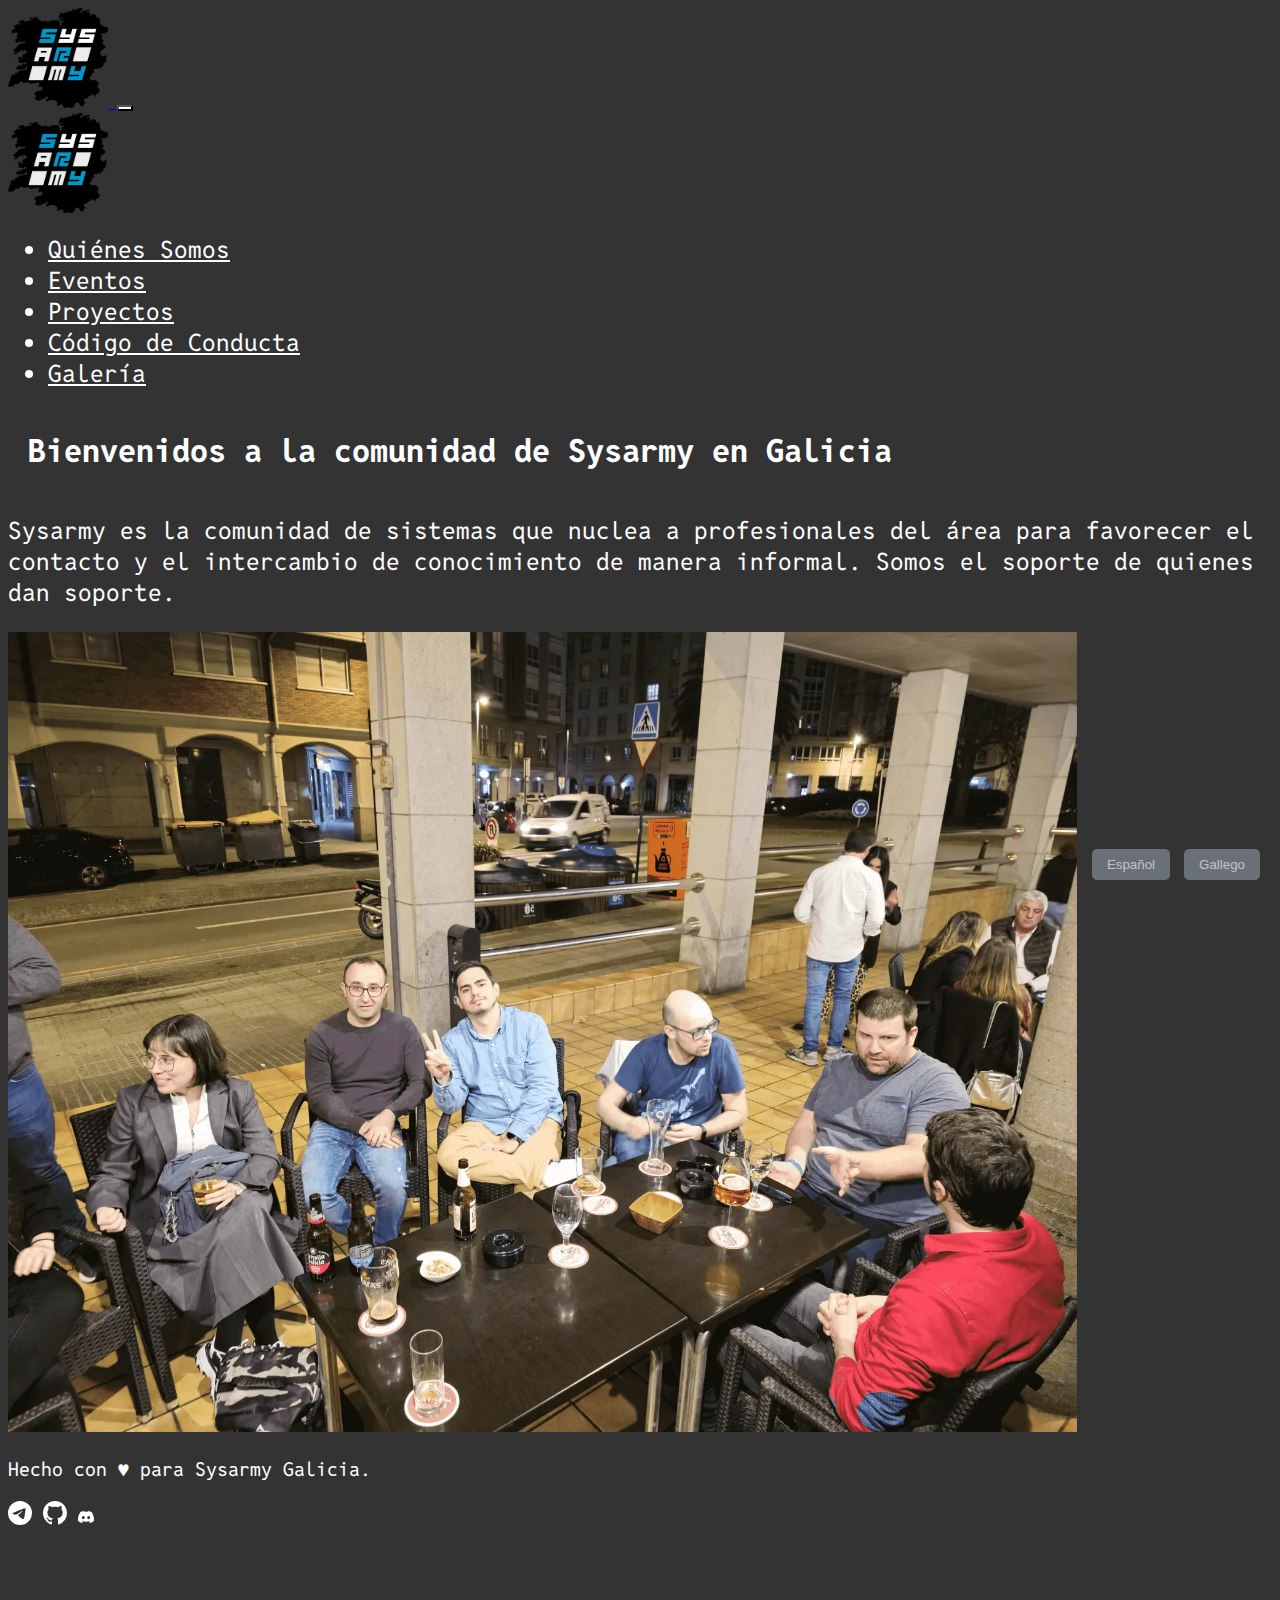
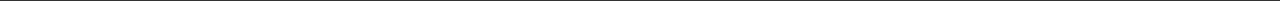
<file: index.html>
<!DOCTYPE html>
<html lang="en">

<head>
  <meta charset="UTF-8">
  <meta name="viewport" content="width=device-width, initial-scale=1.0">
  <meta name="description" content="Página de Sysarmy Galicia. Comunidad de IT en Galicia.">
  <link rel="preconnect" href="https://fonts.googleapis.com">
  <link rel="preconnect" href="https://fonts.gstatic.com" crossorigin>
  <link href="https://fonts.googleapis.com/css2?family=Reddit+Mono:wght@200..900&display=swap" rel="stylesheet">
  <link href="https://cdn.jsdelivr.net/npm/bootstrap@5.0.2/dist/css/bootstrap.min.css" rel="stylesheet"
    integrity="sha384-EVSTQN3/azprG1Anm3QDgpJLIm9Nao0Yz1ztcQTwFspd3yD65VohhpuuCOmLASjC" crossorigin="anonymous">
  <link rel="stylesheet" href="styles.css">
  <link rel="icon" href="./img/logoSysarmyNoBg.webp">
  <title>Sysarmy Galicia</title>
</head>

<body>
  <header>
    <nav class="navbar navbar-expand-lg navbar-light mx-5">
      <div class="container text-center">

        <a class="navbar-brand d-lg-none" href="/">
          <img src="./img/logoSysarmyNoBg.webp" alt="logoSysarmyNoBg" width="100" height="100">
        </a>
        <button class="navbar-toggler" type="button" data-bs-toggle="collapse" data-bs-target="#navbarTogglerDemo01"
          aria-controls="navbarTogglerDemo01" aria-expanded="false" aria-label="Toggle navigation">
          <span class="navbar-toggler-icon"></span>
        </button>
        <div class="collapse navbar-collapse justify-content-center" id="navbarTogglerDemo01">
          <div class="d-none d-md-block">
            <a href=""><img src="./img/logoSysarmyNoBg.webp" alt="logoSysarmyNoBg" width="100" height="100"></a>
          </div>

          <ul class="navbar-nav me-auto mb-2 mb-lg-0 ">
            <li class="nav-item mx-5">
              <a class="nav-link h3 Esp" aria-current="page" href="quienessomos.html">Quiénes Somos</a>
              <a class="nav-link h3 Gal" aria-current="page" href="quienessomos.html">Quen Somos</a>
            </li>
            <li class="nav-item mx-5">
              <a class="nav-link h3" aria-current="page" href="eventos.html">Eventos</a>
            </li>
            <li class="nav-item mx-5">
              <a class="nav-link h3 Esp" href="proyectos.html">Proyectos</a>
              <a class="nav-link h3 Gal" href="proyectos.html">Proxectos</a>
            </li>
            <li class="nav-item mx-5">
              <a class="nav-link h3 Esp" href="codigodeconducta.html">Código de Conducta</a>
              <a class="nav-link h3 Gal" href="codigodeconducta.html">Código de Conduta</a>
            </li>
            <li class="nav-item mx-5">
              <a class="nav-link h3 Esp" href="galeria.html">Galería</a>
              <a class="nav-link h3 Gal" href="galeria.html">Galería</a>
            </li>
          </ul>
        </div>
      </div>
    </nav>
  </header>

  <main>
    <div class="language-buttons">
      <button onclick="changeLanguage('es')" id="EspButton">Español</button>
      <button onclick="changeLanguage('gl')" id="GalButton">Gallego</button>
    </div>
    <div class="container text-center my-5">
      <h1 class="Esp">Bienvenidos a la comunidad de Sysarmy en Galicia</h1>
      <h1 class="Gal">Benvidos á comunidade de Sysarmy en Galicia</h1>
      <p class="Esp">Sysarmy es la comunidad de sistemas que nuclea a profesionales del área para favorecer el contacto
        y el
        intercambio de conocimiento de manera informal.
        Somos el soporte de quienes dan soporte.
      </p>
      <p class="Gal">Sysarmy é a comunidade de sistemas que nuclea a profesionais da área para favorecer o contacto e o
        intercambio de coñecemento de maneira informal.
        Somos o soporte de quen dá soporte.</p>


      <img src="./img/Portada1.webp" alt="Logo Portada 1 Sysarmy" class="img-fluid rounded" style="max-height: 50rem;">
    </div>
  </main>



  <footer>
    <div class="container text-center my-5 footer" id="footer">
      <p class="Esp">Hecho con ♥ para Sysarmy Galicia.</p>
      <p class="Gal">Feito con ♥ para Sysarmy Galicia.</p>
      <p class="mb-5"><a href="https://t.me/Gallegarmy" class="footer mx-2" title="Visitar Telegram"><svg
            xmlns="http://www.w3.org/2000/svg" width="24" height="24" fill="currentColor" class="bi bi-telegram"
            viewBox="0 0 16 16">
            <path
              d="M16 8A8 8 0 1 1 0 8a8 8 0 0 1 16 0M8.287 5.906q-1.168.486-4.666 2.01-.567.225-.595.442c-.03.243.275.339.69.47l.175.055c.408.133.958.288 1.243.294q.39.01.868-.32 3.269-2.206 3.374-2.23c.05-.012.12-.026.166.016s.042.12.037.141c-.03.129-1.227 1.241-1.846 1.817-.193.18-.33.307-.358.336a8 8 0 0 1-.188.186c-.38.366-.664.64.015 1.088.327.216.589.393.85.571.284.194.568.387.936.629q.14.092.27.187c.331.236.63.448.997.414.214-.02.435-.22.547-.82.265-1.417.786-4.486.906-5.751a1.4 1.4 0 0 0-.013-.315.34.34 0 0 0-.114-.217.53.53 0 0 0-.31-.093c-.3.005-.763.166-2.984 1.09" />
          </svg></a>
        <a href="https://github.com/Gallegarmy" class="footer mx-2" title="Visitar Github"><svg
            xmlns="http://www.w3.org/2000/svg" width="24" height="24" fill="currentColor" class="bi bi-github"
            viewBox="0 0 16 16">
            <path
              d="M8 0C3.58 0 0 3.58 0 8c0 3.54 2.29 6.53 5.47 7.59.4.07.55-.17.55-.38 0-.19-.01-.82-.01-1.49-2.01.37-2.53-.49-2.69-.94-.09-.23-.48-.94-.82-1.13-.28-.15-.68-.52-.01-.53.63-.01 1.08.58 1.23.82.72 1.21 1.87.87 2.33.66.07-.52.28-.87.51-1.07-1.78-.2-3.64-.89-3.64-3.95 0-.87.31-1.59.82-2.15-.08-.2-.36-1.02.08-2.12 0 0 .67-.21 2.2.82.64-.18 1.32-.27 2-.27s1.36.09 2 .27c1.53-1.04 2.2-.82 2.2-.82.44 1.1.16 1.92.08 2.12.51.56.82 1.27.82 2.15 0 3.07-1.87 3.75-3.65 3.95.29.25.54.73.54 1.48 0 1.07-.01 1.93-.01 2.2 0 .21.15.46.55.38A8.01 8.01 0 0 0 16 8c0-4.42-3.58-8-8-8" />
          </svg></a>
        <a href="https://discord.gg/sysarmy-128531369788833793" class="footer mx-2"><svg
            xmlns="http://www.w3.org/2000/svg" width="16" height="16" fill="currentColor" class="bi bi-discord"
            viewBox="0 0 16 16">
            <path
              d="M13.545 2.907a13.2 13.2 0 0 0-3.257-1.011.05.05 0 0 0-.052.025c-.141.25-.297.577-.406.833a12.2 12.2 0 0 0-3.658 0 8 8 0 0 0-.412-.833.05.05 0 0 0-.052-.025c-1.125.194-2.22.534-3.257 1.011a.04.04 0 0 0-.021.018C.356 6.024-.213 9.047.066 12.032q.003.022.021.037a13.3 13.3 0 0 0 3.995 2.02.05.05 0 0 0 .056-.019q.463-.63.818-1.329a.05.05 0 0 0-.01-.059l-.018-.011a9 9 0 0 1-1.248-.595.05.05 0 0 1-.02-.066l.015-.019q.127-.095.248-.195a.05.05 0 0 1 .051-.007c2.619 1.196 5.454 1.196 8.041 0a.05.05 0 0 1 .053.007q.121.1.248.195a.05.05 0 0 1-.004.085 8 8 0 0 1-1.249.594.05.05 0 0 0-.03.03.05.05 0 0 0 .003.041c.24.465.515.909.817 1.329a.05.05 0 0 0 .056.019 13.2 13.2 0 0 0 4.001-2.02.05.05 0 0 0 .021-.037c.334-3.451-.559-6.449-2.366-9.106a.03.03 0 0 0-.02-.019m-8.198 7.307c-.789 0-1.438-.724-1.438-1.612s.637-1.613 1.438-1.613c.807 0 1.45.73 1.438 1.613 0 .888-.637 1.612-1.438 1.612m5.316 0c-.788 0-1.438-.724-1.438-1.612s.637-1.613 1.438-1.613c.807 0 1.451.73 1.438 1.613 0 .888-.631 1.612-1.438 1.612" />
          </svg></a>
      </p>
    </div>
  </footer>
  <script src="language.js"></script>
  <script src="https://cdn.jsdelivr.net/npm/@popperjs/core@2.9.2/dist/umd/popper.min.js"
    integrity="sha384-IQsoLXl5PILFhosVNubq5LC7Qb9DXgDA9i+tQ8Zj3iwWAwPtgFTxbJ8NT4GN1R8p"
    crossorigin="anonymous"></script>
  <script src="https://cdn.jsdelivr.net/npm/bootstrap@5.0.2/dist/js/bootstrap.min.js"
    integrity="sha384-cVKIPhGWiC2Al4u+LWgxfKTRIcfu0JTxR+EQDz/bgldoEyl4H0zUF0QKbrJ0EcQF"
    crossorigin="anonymous"></script>
</body>

</html>
</file>
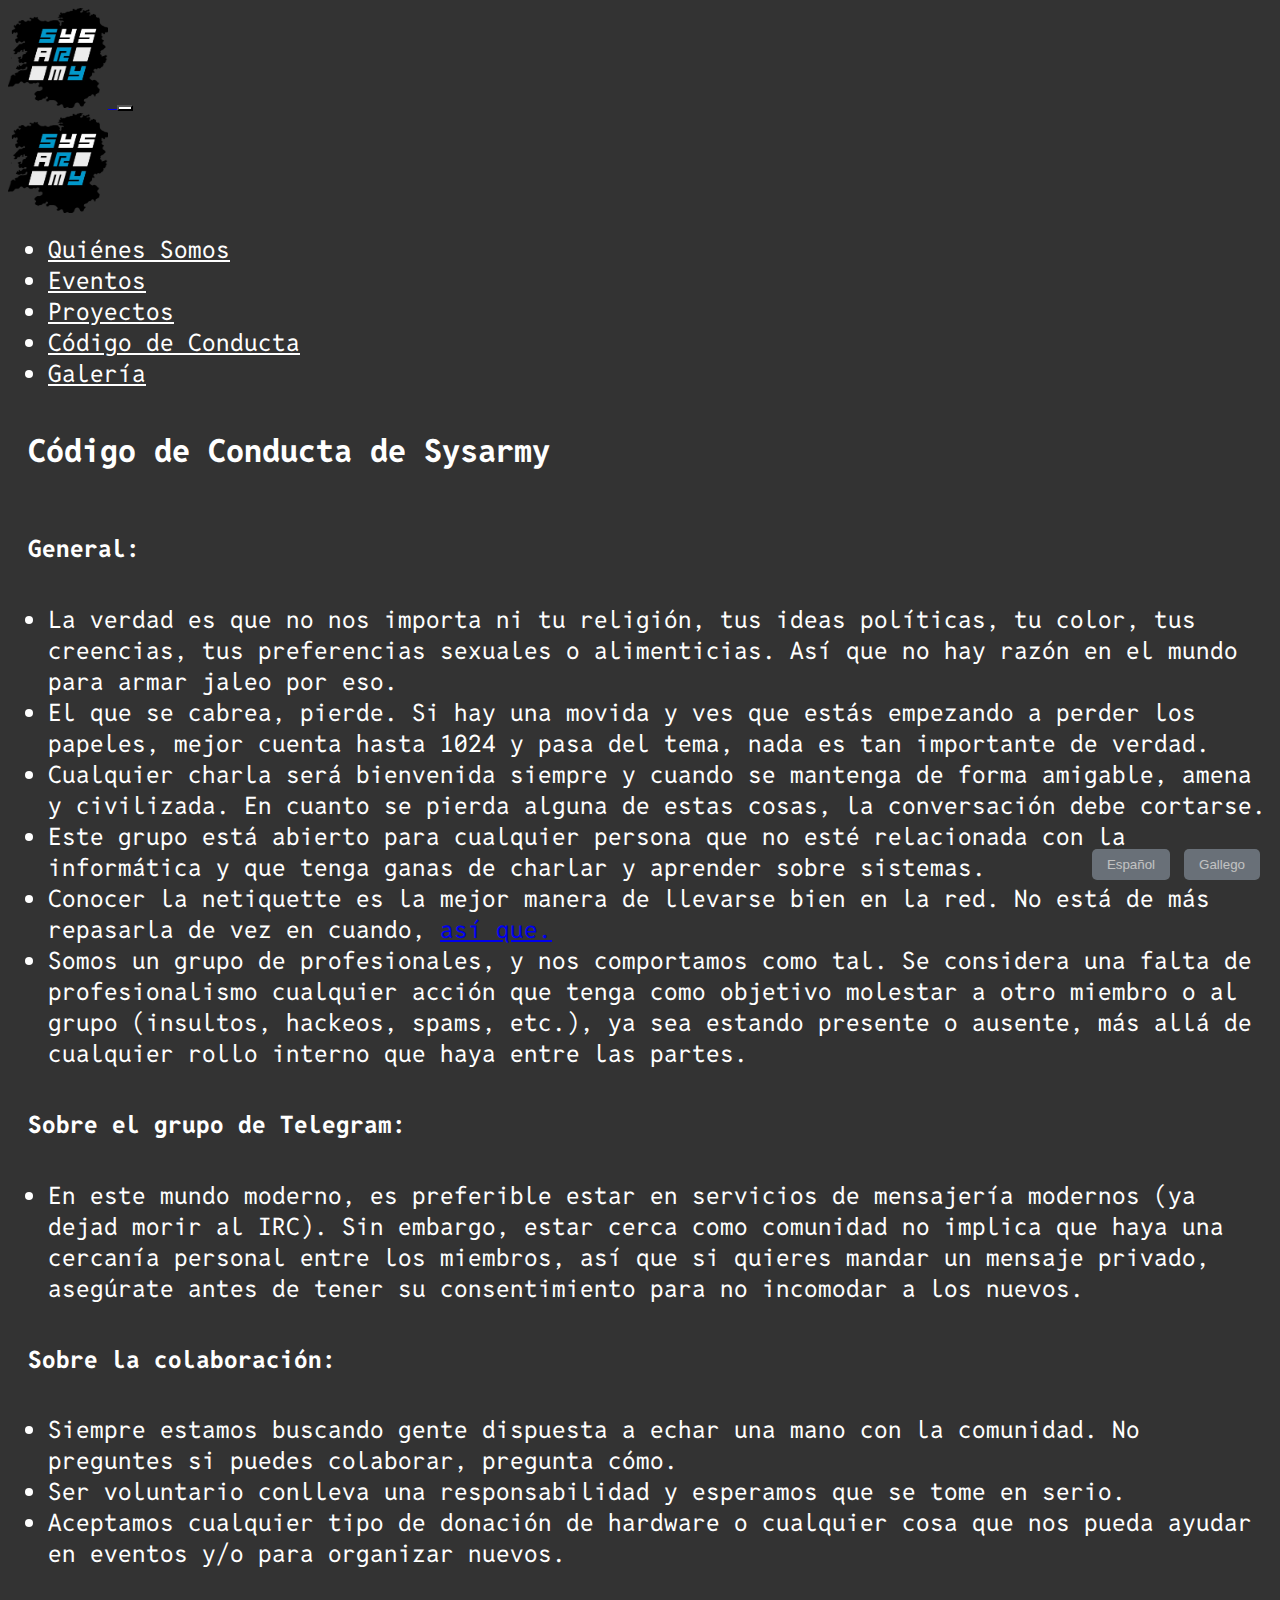
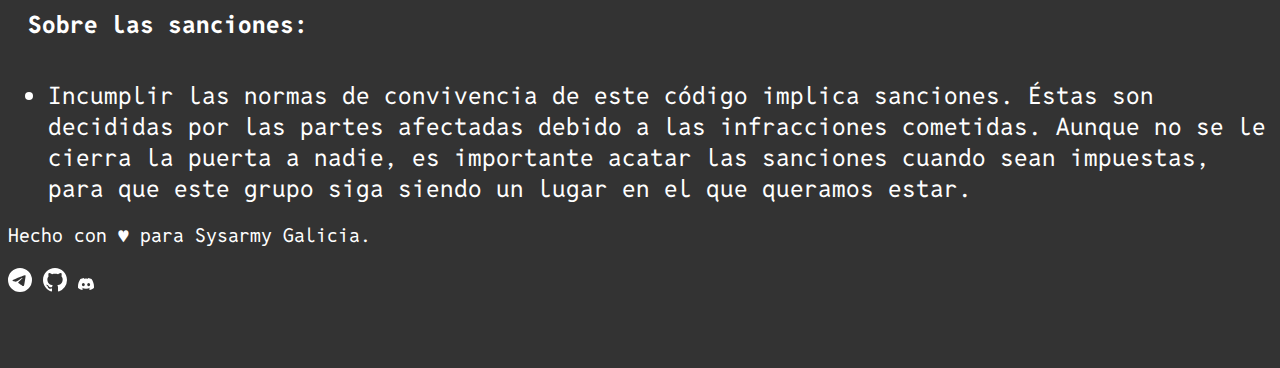
<file: codigodeconducta.html>
<!DOCTYPE html>
<html lang="en">

<head>
  <meta charset="UTF-8">
  <meta name="viewport" content="width=device-width, initial-scale=1.0">
  <meta name="description" content="Nuestras normas de conducta.">
  <link rel="preconnect" href="https://fonts.googleapis.com">
  <link rel="preconnect" href="https://fonts.gstatic.com" crossorigin>
  <link href="https://fonts.googleapis.com/css2?family=Reddit+Mono:wght@200..900&display=swap" rel="stylesheet">
  <link href="https://cdn.jsdelivr.net/npm/bootstrap@5.0.2/dist/css/bootstrap.min.css" rel="stylesheet"
    integrity="sha384-EVSTQN3/azprG1Anm3QDgpJLIm9Nao0Yz1ztcQTwFspd3yD65VohhpuuCOmLASjC" crossorigin="anonymous">
  <link rel="stylesheet" href="styles.css">
  <link rel="icon" href="./img/logoSysarmyNoBg.webp">
  <title>Código de Conducta</title>
</head>

<body>
  <header>
    <nav class="navbar navbar-expand-lg navbar-light mx-5">
      <div class="container text-center">

        <a class="navbar-brand d-lg-none" href="/">
          <img src="./img/logoSysarmyNoBg.webp" alt="logoSysarmyNoBg" width="100" height="100">
        </a>
        <button class="navbar-toggler" type="button" data-bs-toggle="collapse" data-bs-target="#navbarTogglerDemo01"
          aria-controls="navbarTogglerDemo01" aria-expanded="false" aria-label="Toggle navigation">
          <span class="navbar-toggler-icon"></span>
        </button>
        <div class="collapse navbar-collapse justify-content-center" id="navbarTogglerDemo01">
          <div class="d-none d-md-block">
            <a href=""><img src="./img/logoSysarmyNoBg.webp" alt="logoSysarmyNoBg" width="100" height="100"></a>
          </div>

          <ul class="navbar-nav me-auto mb-2 mb-lg-0 ">
            <li class="nav-item mx-5">
              <a class="nav-link h3 Esp" aria-current="page" href="quienessomos.html">Quiénes Somos</a>
              <a class="nav-link h3 Gal" aria-current="page" href="quienessomos.html">Quen Somos</a>
            </li>
            <li class="nav-item mx-5">
              <a class="nav-link h3" aria-current="page" href="eventos.html">Eventos</a>
            </li>
            <li class="nav-item mx-5">
              <a class="nav-link h3 Esp" href="proyectos.html">Proyectos</a>
              <a class="nav-link h3 Gal" href="proyectos.html">Proxectos</a>
            </li>
            <li class="nav-item mx-5">
              <a class="nav-link h3 Esp" href="codigodeconducta.html">Código de Conducta</a>
              <a class="nav-link h3 Gal" href="codigodeconducta.html">Código de Conduta</a>
            </li>
            <li class="nav-item mx-5">
              <a class="nav-link h3 Esp" href="galeria.html">Galería</a>
              <a class="nav-link h3 Gal" href="galeria.html">Galería</a>
            </li>
          </ul>
        </div>
      </div>
    </nav>
  </header>

  <main>
    <div class="language-buttons">
      <button onclick="changeLanguage('es')" id="EspButton">Español</button>
      <button onclick="changeLanguage('gl')" id="GalButton">Gallego</button>
    </div>
    <div class="container text-center my-5">
      <h1 class="Esp">Código de Conducta de Sysarmy</h1>
      <h1 class="Gal">Código de Conduta de Sysarmy</h1>
    </div>
    <div class="container my-2">
      <h2 class="Esp">General:</h2>
      <h2 class="Gal">Xeneral:</h2>
      <ul>
        <li class="Esp">La verdad es que no nos importa ni tu religión, tus ideas políticas, tu color, tus creencias,
          tus
          preferencias sexuales o alimenticias. Así que no hay razón en el mundo para armar jaleo por eso.</li>
        <li class="Gal"> A verdade é que non nos importa nin a túa relixión, as túas ideas políticas, a túa cor, as túas
          crenzas, as
          túas preferencias sexuais ou alimenticias. Así que non hai razón no mundo para armar balbordo por iso.</li>
        <li class="Esp">El que se cabrea, pierde. Si hay una movida y ves que estás empezando a perder los papeles,
          mejor cuenta
          hasta 1024 y pasa del tema, nada es tan importante de verdad.</li>
        <li class="Gal">O que se cabrea, perde. Se hai unha movida e ves que estás a empezar a perder os papeis, mellor
          conta ata 1024 e pasa do tema, nada é tan importante de verdade.</li>
        <li class="Esp">Cualquier charla será bienvenida siempre y cuando se mantenga de forma amigable, amena y
          civilizada. En
          cuanto se pierda alguna de estas cosas, la conversación debe cortarse.</li>
        <li class="Gal">Calquera charla será benvida a condición de que se manteña de forma amigable, amena e
          civilizada. En canto pérdase algunha destas cousas, a conversación debe cortarse.</li>
        <li class="Esp">Este grupo está abierto para cualquier persona que no esté relacionada con la informática y que
          tenga ganas
          de charlar y aprender sobre sistemas.</li>
        <li class="Gal">Este grupo está aberto para calquera persoa que non estea relacionada coa informática e que teña
          ganas de charlar e aprender sobre sistemas.</li>
        <li class="Esp">Conocer la netiquette es la mejor manera de llevarse bien en la red. No está de más repasarla de
          vez en
          cuando, <a href="https://www.ietf.org/rfc/rfc1855.txt">así que.</a></li>
        <li class="Gal"> Coñecer a netiquette é a mellor maneira de levar ben na rede. Non está de máis repasala de
          cando en vez, <a href="https://www.ietf.org/rfc/rfc1855.txt">así que.</a></li>
        <li class="Esp">Somos un grupo de profesionales, y nos comportamos como tal. Se considera una falta de
          profesionalismo
          cualquier acción que tenga como objetivo molestar a otro miembro o al grupo (insultos, hackeos, spams, etc.),
          ya sea estando presente o ausente, más allá de cualquier rollo interno que haya entre las partes.</li>
        <li class="Gal">Somos un grupo de profesionais, e comportámonos como tal. Considérase unha falta de
          profesionalismo calquera acción que teña como obxectivo molestar a outro membro ou ao grupo (insultos,
          hackeos, spams etc.)/ etc.), xa sexa estando presente ou ausente, máis aló de calquera rolo interno que haxa
          entre as partes.</li>
      </ul>
    </div>
    <div class="container my-2">
      <h2 class="Esp">Sobre el grupo de Telegram:</h2>
      <h2 class="Gal">Sobre o grupo de Telegram:</h2>
      <ul>
        <li class="Esp">En este mundo moderno, es preferible estar en servicios de mensajería modernos (ya dejad morir
          al IRC). Sin
          embargo, estar cerca como comunidad no implica que haya una cercanía personal entre los miembros, así que si
          quieres mandar un mensaje privado, asegúrate antes de tener su consentimiento para no incomodar a los nuevos.
        </li>
        <li class="Gal">
          Neste mundo moderno, é preferible estar en servizos de mensaxería modernos (xa deixade morrer ao IRC). Con
          todo, estar preto como comunidade non implica que haxa unha proximidade persoal entre os membros, así que se
          queres mandar unha mensaxe privada, asegúrache antes de ter o seu consentimento para non incomodar aos novos.
        </li>
      </ul>
    </div>
    <div class="container my-2">
      <h2 class="Esp">Sobre la colaboración:</h2>
      <h2 class="Gal">Sobre a colaboración:</h2>
      <ul>
        <li class="Esp">Siempre estamos buscando gente dispuesta a echar una mano con la comunidad. No preguntes si
          puedes
          colaborar, pregunta cómo.</li>
        <li class="Gal">Sempre estamos a buscar xente disposta a botar unha man coa comunidade. Non preguntes se podes
          colaborar,
          pregunta como.</li>
        <li class="Esp">Ser voluntario conlleva una responsabilidad y esperamos que se tome en serio.</li>
        <li class="Gal">Ser voluntario conleva unha responsabilidade e esperamos que se tome en serio.</li>
        <li class="Esp">Aceptamos cualquier tipo de donación de hardware o cualquier cosa que nos pueda ayudar en
          eventos y/o para
          organizar nuevos.</li>
        <li class="Gal">Aceptamos calquera tipo de doazón de hardware ou calquera cousa que nos poida axudar en eventos
          e/o para organizar novos.</li>
      </ul>
    </div>
    <div class="container my-2">
      <h2 class="Esp">Sobre las sanciones:</h2>
      <h2 class="Gal">Sobre as sancións:</h2>
      <ul>
        <li class="Esp">
          Incumplir las normas de convivencia de este código implica sanciones. Éstas son decididas por las partes
          afectadas debido a las infracciones cometidas. Aunque no se le cierra la puerta a nadie, es importante acatar
          las sanciones cuando sean impuestas, para que este grupo siga siendo un lugar en el que queramos estar.</li>
        <li class="Gal">
          Incumprir as normas de convivencia deste código implica sancións. Estas son decididas polas partes afectadas
          debido ás infraccións cometidas. Aínda que non se lle pecha a porta a ninguén, é importante acatar
          as sancións cando sexan impostas, para que este grupo siga sendo un lugar no que queiramos estar.</li>
      </ul>
    </div>
  </main>

  <footer>
    <div class="container text-center my-5 footer" id="footer">
      <p class="Esp">Hecho con ♥ para Sysarmy Galicia.</p>
      <p class="Gal">Feito con ♥ para Sysarmy Galicia.</p>
      <p class="mb-5"><a href="https://t.me/Gallegarmy" class="footer mx-2" title="Visitar Telegram"><svg
            xmlns="http://www.w3.org/2000/svg" width="24" height="24" fill="currentColor" class="bi bi-telegram"
            viewBox="0 0 16 16">
            <path
              d="M16 8A8 8 0 1 1 0 8a8 8 0 0 1 16 0M8.287 5.906q-1.168.486-4.666 2.01-.567.225-.595.442c-.03.243.275.339.69.47l.175.055c.408.133.958.288 1.243.294q.39.01.868-.32 3.269-2.206 3.374-2.23c.05-.012.12-.026.166.016s.042.12.037.141c-.03.129-1.227 1.241-1.846 1.817-.193.18-.33.307-.358.336a8 8 0 0 1-.188.186c-.38.366-.664.64.015 1.088.327.216.589.393.85.571.284.194.568.387.936.629q.14.092.27.187c.331.236.63.448.997.414.214-.02.435-.22.547-.82.265-1.417.786-4.486.906-5.751a1.4 1.4 0 0 0-.013-.315.34.34 0 0 0-.114-.217.53.53 0 0 0-.31-.093c-.3.005-.763.166-2.984 1.09" />
          </svg></a>
        <a href="https://github.com/Gallegarmy" class="footer mx-2" title="Visitar Github"><svg
            xmlns="http://www.w3.org/2000/svg" width="24" height="24" fill="currentColor" class="bi bi-github"
            viewBox="0 0 16 16">
            <path
              d="M8 0C3.58 0 0 3.58 0 8c0 3.54 2.29 6.53 5.47 7.59.4.07.55-.17.55-.38 0-.19-.01-.82-.01-1.49-2.01.37-2.53-.49-2.69-.94-.09-.23-.48-.94-.82-1.13-.28-.15-.68-.52-.01-.53.63-.01 1.08.58 1.23.82.72 1.21 1.87.87 2.33.66.07-.52.28-.87.51-1.07-1.78-.2-3.64-.89-3.64-3.95 0-.87.31-1.59.82-2.15-.08-.2-.36-1.02.08-2.12 0 0 .67-.21 2.2.82.64-.18 1.32-.27 2-.27s1.36.09 2 .27c1.53-1.04 2.2-.82 2.2-.82.44 1.1.16 1.92.08 2.12.51.56.82 1.27.82 2.15 0 3.07-1.87 3.75-3.65 3.95.29.25.54.73.54 1.48 0 1.07-.01 1.93-.01 2.2 0 .21.15.46.55.38A8.01 8.01 0 0 0 16 8c0-4.42-3.58-8-8-8" />
          </svg></a>
        <a href="https://discord.gg/sysarmy-128531369788833793" class="footer mx-2"><svg
            xmlns="http://www.w3.org/2000/svg" width="16" height="16" fill="currentColor" class="bi bi-discord"
            viewBox="0 0 16 16">
            <path
              d="M13.545 2.907a13.2 13.2 0 0 0-3.257-1.011.05.05 0 0 0-.052.025c-.141.25-.297.577-.406.833a12.2 12.2 0 0 0-3.658 0 8 8 0 0 0-.412-.833.05.05 0 0 0-.052-.025c-1.125.194-2.22.534-3.257 1.011a.04.04 0 0 0-.021.018C.356 6.024-.213 9.047.066 12.032q.003.022.021.037a13.3 13.3 0 0 0 3.995 2.02.05.05 0 0 0 .056-.019q.463-.63.818-1.329a.05.05 0 0 0-.01-.059l-.018-.011a9 9 0 0 1-1.248-.595.05.05 0 0 1-.02-.066l.015-.019q.127-.095.248-.195a.05.05 0 0 1 .051-.007c2.619 1.196 5.454 1.196 8.041 0a.05.05 0 0 1 .053.007q.121.1.248.195a.05.05 0 0 1-.004.085 8 8 0 0 1-1.249.594.05.05 0 0 0-.03.03.05.05 0 0 0 .003.041c.24.465.515.909.817 1.329a.05.05 0 0 0 .056.019 13.2 13.2 0 0 0 4.001-2.02.05.05 0 0 0 .021-.037c.334-3.451-.559-6.449-2.366-9.106a.03.03 0 0 0-.02-.019m-8.198 7.307c-.789 0-1.438-.724-1.438-1.612s.637-1.613 1.438-1.613c.807 0 1.45.73 1.438 1.613 0 .888-.637 1.612-1.438 1.612m5.316 0c-.788 0-1.438-.724-1.438-1.612s.637-1.613 1.438-1.613c.807 0 1.451.73 1.438 1.613 0 .888-.631 1.612-1.438 1.612" />
          </svg></a>
      </p>
    </div>
  </footer>

  <script src="language.js"></script>
  <script src="https://cdn.jsdelivr.net/npm/@popperjs/core@2.9.2/dist/umd/popper.min.js"
    integrity="sha384-IQsoLXl5PILFhosVNubq5LC7Qb9DXgDA9i+tQ8Zj3iwWAwPtgFTxbJ8NT4GN1R8p"
    crossorigin="anonymous"></script>
  <script src="https://cdn.jsdelivr.net/npm/bootstrap@5.0.2/dist/js/bootstrap.min.js"
    integrity="sha384-cVKIPhGWiC2Al4u+LWgxfKTRIcfu0JTxR+EQDz/bgldoEyl4H0zUF0QKbrJ0EcQF"
    crossorigin="anonymous"></script>
</body>

</html>
</file>
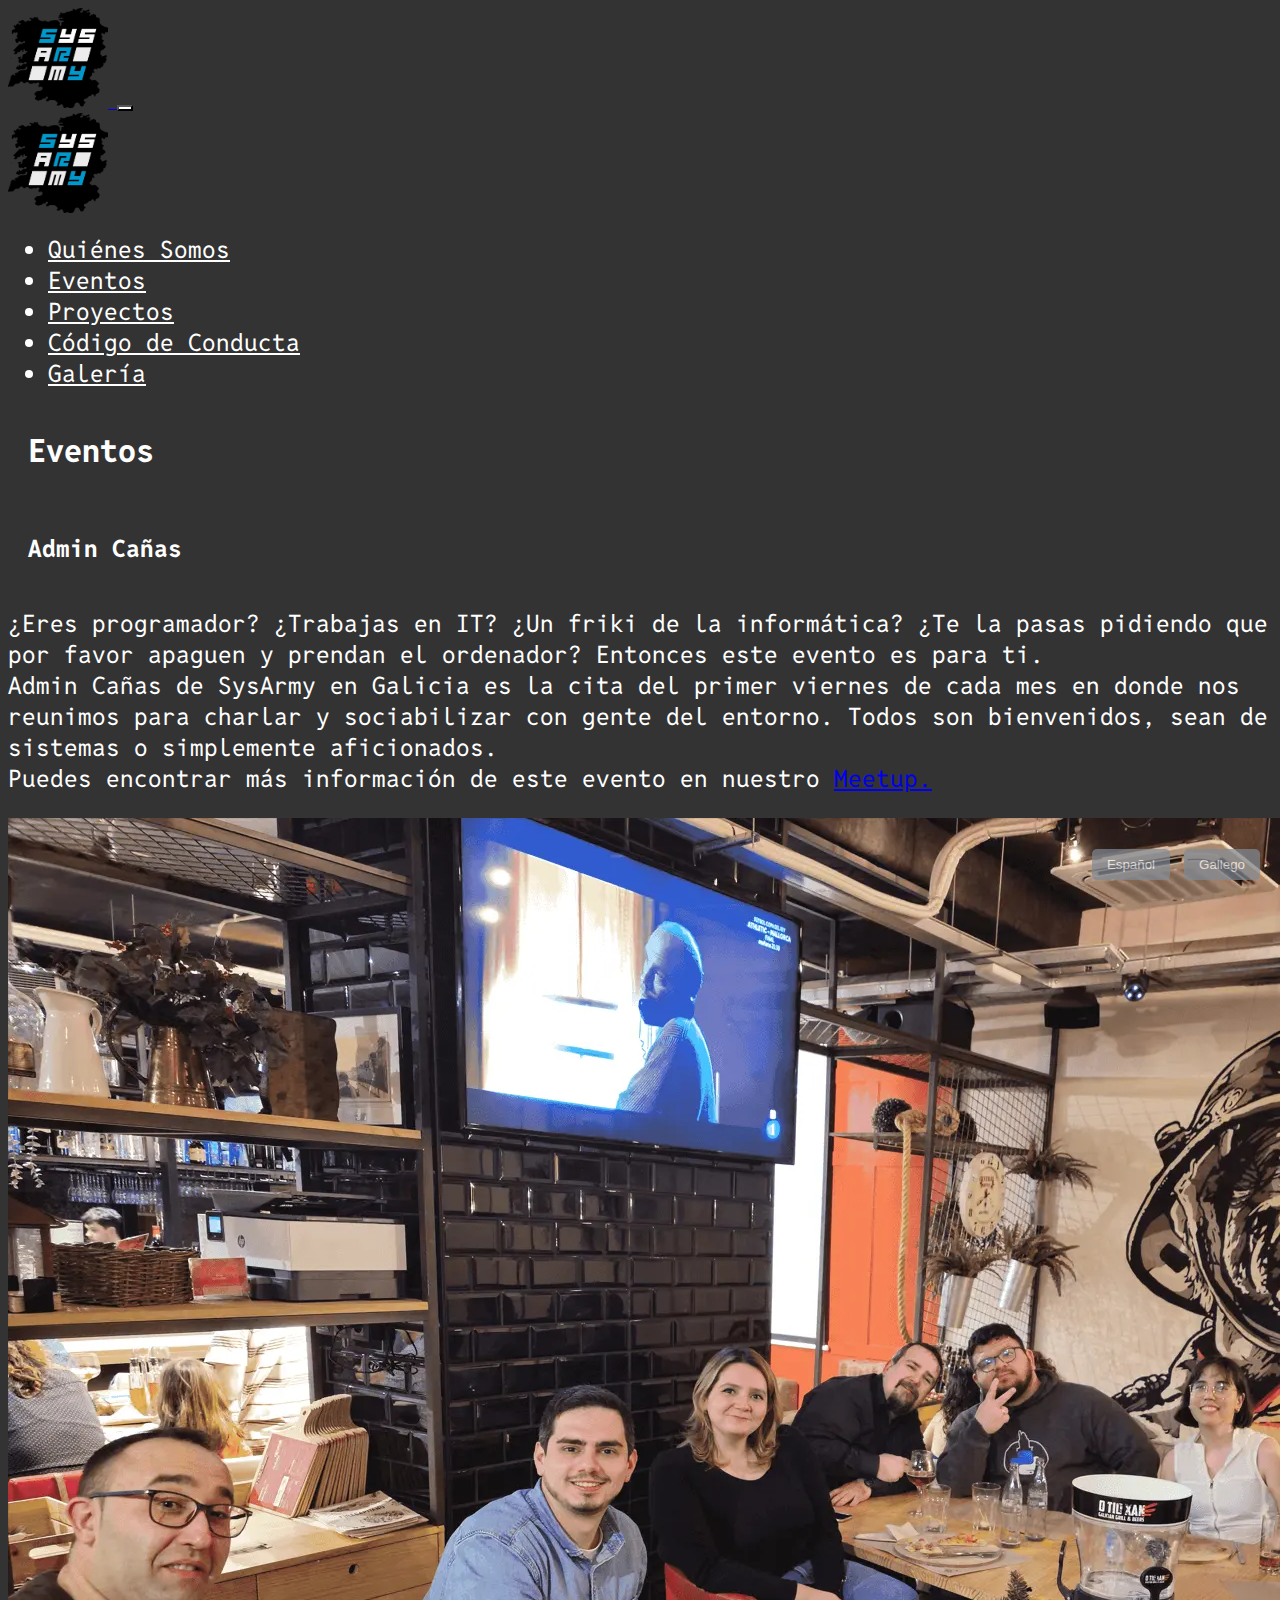
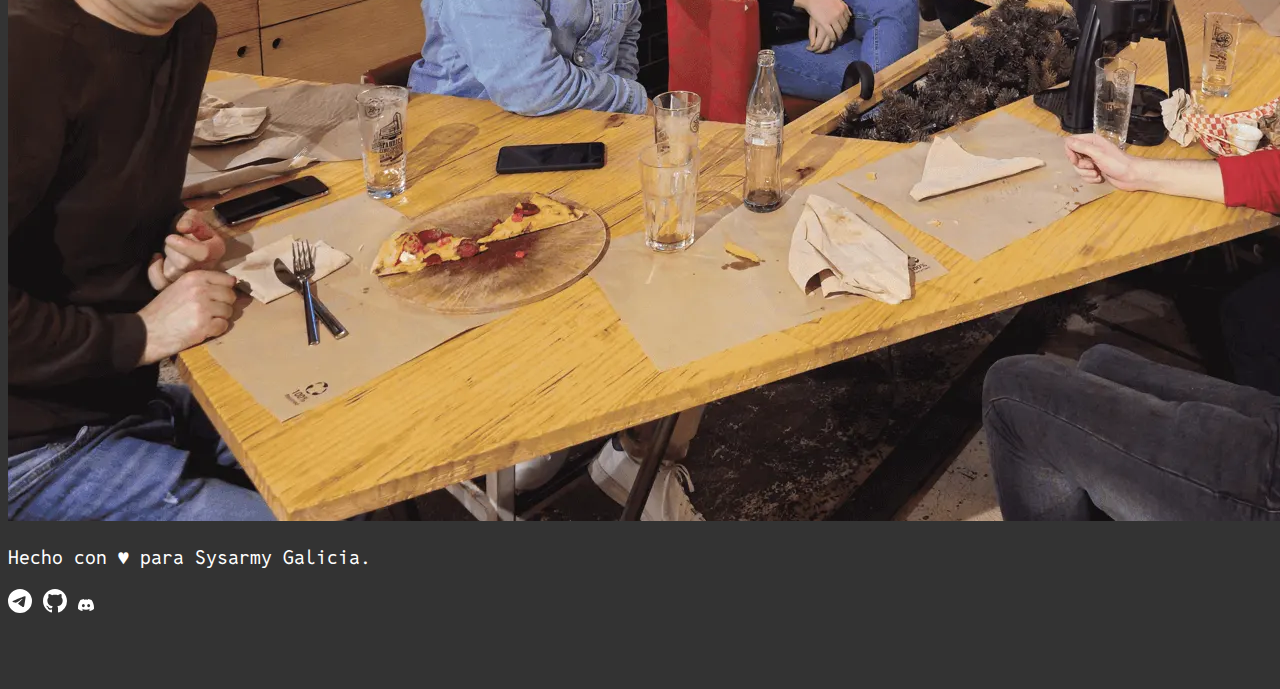
<file: eventos.html>
<!DOCTYPE html>
<html lang="en">

<head>
  <meta charset="UTF-8">
  <meta name="viewport" content="width=device-width, initial-scale=1.0">
  <meta name="description" content="Eventos de nuestra comunidad.">
  <link rel="preconnect" href="https://fonts.googleapis.com">
  <link rel="preconnect" href="https://fonts.gstatic.com" crossorigin>
  <link href="https://fonts.googleapis.com/css2?family=Reddit+Mono:wght@200..900&display=swap" rel="stylesheet">
  <link href="https://cdn.jsdelivr.net/npm/bootstrap@5.0.2/dist/css/bootstrap.min.css" rel="stylesheet"
    integrity="sha384-EVSTQN3/azprG1Anm3QDgpJLIm9Nao0Yz1ztcQTwFspd3yD65VohhpuuCOmLASjC" crossorigin="anonymous">
  <link rel="stylesheet" href="styles.css">
  <link rel="icon" href="./img/logoSysarmyNoBg.webp">
  <title>Eventos</title>
</head>

<body>
  <header>
    <nav class="navbar navbar-expand-lg navbar-light mx-5">
      <div class="container text-center">

        <a class="navbar-brand d-lg-none" href="/">
          <img src="./img/logoSysarmyNoBg.webp" alt="logoSysarmyNoBg" width="100" height="100">
        </a>
        <button class="navbar-toggler" type="button" data-bs-toggle="collapse" data-bs-target="#navbarTogglerDemo01"
          aria-controls="navbarTogglerDemo01" aria-expanded="false" aria-label="Toggle navigation">
          <span class="navbar-toggler-icon"></span>
        </button>
        <div class="collapse navbar-collapse justify-content-center" id="navbarTogglerDemo01">
          <div class="d-none d-md-block">
            <a href=""><img src="./img/logoSysarmyNoBg.webp" alt="logoSysarmyNoBg" width="100" height="100"></a>
          </div>

          <ul class="navbar-nav me-auto mb-2 mb-lg-0 ">
            <li class="nav-item mx-5">
              <a class="nav-link h3 Esp" aria-current="page" href="quienessomos.html">Quiénes Somos</a>
              <a class="nav-link h3 Gal" aria-current="page" href="quienessomos.html">Quen Somos</a>
            </li>
            <li class="nav-item mx-5">
              <a class="nav-link h3" aria-current="page" href="eventos.html">Eventos</a>
            </li>
            <li class="nav-item mx-5">
              <a class="nav-link h3 Esp" href="proyectos.html">Proyectos</a>
              <a class="nav-link h3 Gal" href="proyectos.html">Proxectos</a>
            </li>
            <li class="nav-item mx-5">
              <a class="nav-link h3 Esp" href="codigodeconducta.html">Código de Conducta</a>
              <a class="nav-link h3 Gal" href="codigodeconducta.html">Código de Conduta</a>
            </li>
            <li class="nav-item mx-5">
              <a class="nav-link h3 Esp" href="galeria.html">Galería</a>
              <a class="nav-link h3 Gal" href="galeria.html">Galería</a>
            </li>
          </ul>
        </div>
      </div>
    </nav>
  </header>

  <main>
    <div class="language-buttons">
      <button onclick="changeLanguage('es')" id="EspButton">Español</button>
      <button onclick="changeLanguage('gl')" id="GalButton">Gallego</button>
    </div>
    <div class="container text-center my-5">
      <h1>Eventos</h1>
    </div>
    <div class="container">
      <div class="row">
        <div class="col-md-6">
          <div class="row">
            <div class="col-md-12 column text-center">
              <h2>Admin Cañas</h2>
            </div>
          </div>
          <div class="row">
            <div class="col-md-12 column">
              <p class="Esp">¿Eres programador? ¿Trabajas en IT? ¿Un friki de la informática? ¿Te la pasas pidiendo que
                por favor
                apaguen y prendan el ordenador? Entonces este evento es para ti.<br>
                Admin Cañas de SysArmy en Galicia es la cita del primer viernes de cada mes en donde nos reunimos para
                charlar y sociabilizar con gente del entorno. Todos son bienvenidos, sean de sistemas o simplemente
                aficionados.<br>
                Puedes encontrar más información de este evento en nuestro <a
                  href="https://www.meetup.com/es-ES/gallegarmy/">Meetup.</a></p>
              <p class="Gal">Es programador? Traballas en IT? Un friki da informática? Pásascha pedindo que por favor
                apaguen e prendan o computador? Entón este evento é para ti.<br>
                Admin Cañas de SysArmy en Galicia é a cita do primeiro venres de cada mes onde nos reunimos para charlar
                e sociabilizar con xente da contorna. Todos son benvidos, sexan de sistemas ou simplemente
                afeccionados.<br>
                Podes atopar máis información deste evento en noso <a
                  href="https://www.meetup.com/es-ES/gallegarmy/">Meetup.</a></p>
            </div>
          </div>
        </div>
        <div class="col-md-6">
          <img src="./img/Portada3.webp" alt="Imagen Admin Cañas" class="img-fluid">
        </div>
      </div>
    </div>
  </main>

  <footer>
    <div class="container text-center my-5 footer" id="footer">
      <p class="Esp">Hecho con ♥ para Sysarmy Galicia.</p>
      <p class="Gal">Feito con ♥ para Sysarmy Galicia.</p>
      <p class="mb-5"><a href="https://t.me/Gallegarmy" class="footer mx-2" title="Visitar Telegram"><svg
            xmlns="http://www.w3.org/2000/svg" width="24" height="24" fill="currentColor" class="bi bi-telegram"
            viewBox="0 0 16 16">
            <path
              d="M16 8A8 8 0 1 1 0 8a8 8 0 0 1 16 0M8.287 5.906q-1.168.486-4.666 2.01-.567.225-.595.442c-.03.243.275.339.69.47l.175.055c.408.133.958.288 1.243.294q.39.01.868-.32 3.269-2.206 3.374-2.23c.05-.012.12-.026.166.016s.042.12.037.141c-.03.129-1.227 1.241-1.846 1.817-.193.18-.33.307-.358.336a8 8 0 0 1-.188.186c-.38.366-.664.64.015 1.088.327.216.589.393.85.571.284.194.568.387.936.629q.14.092.27.187c.331.236.63.448.997.414.214-.02.435-.22.547-.82.265-1.417.786-4.486.906-5.751a1.4 1.4 0 0 0-.013-.315.34.34 0 0 0-.114-.217.53.53 0 0 0-.31-.093c-.3.005-.763.166-2.984 1.09" />
          </svg></a>
        <a href="https://github.com/Gallegarmy" class="footer mx-2" title="Visitar Github"><svg
            xmlns="http://www.w3.org/2000/svg" width="24" height="24" fill="currentColor" class="bi bi-github"
            viewBox="0 0 16 16">
            <path
              d="M8 0C3.58 0 0 3.58 0 8c0 3.54 2.29 6.53 5.47 7.59.4.07.55-.17.55-.38 0-.19-.01-.82-.01-1.49-2.01.37-2.53-.49-2.69-.94-.09-.23-.48-.94-.82-1.13-.28-.15-.68-.52-.01-.53.63-.01 1.08.58 1.23.82.72 1.21 1.87.87 2.33.66.07-.52.28-.87.51-1.07-1.78-.2-3.64-.89-3.64-3.95 0-.87.31-1.59.82-2.15-.08-.2-.36-1.02.08-2.12 0 0 .67-.21 2.2.82.64-.18 1.32-.27 2-.27s1.36.09 2 .27c1.53-1.04 2.2-.82 2.2-.82.44 1.1.16 1.92.08 2.12.51.56.82 1.27.82 2.15 0 3.07-1.87 3.75-3.65 3.95.29.25.54.73.54 1.48 0 1.07-.01 1.93-.01 2.2 0 .21.15.46.55.38A8.01 8.01 0 0 0 16 8c0-4.42-3.58-8-8-8" />
          </svg></a>
        <a href="hhttps://discord.gg/sysarmy-128531369788833793" class="footer mx-2"><svg
            xmlns="http://www.w3.org/2000/svg" width="16" height="16" fill="currentColor" class="bi bi-discord"
            viewBox="0 0 16 16">
            <path
              d="M13.545 2.907a13.2 13.2 0 0 0-3.257-1.011.05.05 0 0 0-.052.025c-.141.25-.297.577-.406.833a12.2 12.2 0 0 0-3.658 0 8 8 0 0 0-.412-.833.05.05 0 0 0-.052-.025c-1.125.194-2.22.534-3.257 1.011a.04.04 0 0 0-.021.018C.356 6.024-.213 9.047.066 12.032q.003.022.021.037a13.3 13.3 0 0 0 3.995 2.02.05.05 0 0 0 .056-.019q.463-.63.818-1.329a.05.05 0 0 0-.01-.059l-.018-.011a9 9 0 0 1-1.248-.595.05.05 0 0 1-.02-.066l.015-.019q.127-.095.248-.195a.05.05 0 0 1 .051-.007c2.619 1.196 5.454 1.196 8.041 0a.05.05 0 0 1 .053.007q.121.1.248.195a.05.05 0 0 1-.004.085 8 8 0 0 1-1.249.594.05.05 0 0 0-.03.03.05.05 0 0 0 .003.041c.24.465.515.909.817 1.329a.05.05 0 0 0 .056.019 13.2 13.2 0 0 0 4.001-2.02.05.05 0 0 0 .021-.037c.334-3.451-.559-6.449-2.366-9.106a.03.03 0 0 0-.02-.019m-8.198 7.307c-.789 0-1.438-.724-1.438-1.612s.637-1.613 1.438-1.613c.807 0 1.45.73 1.438 1.613 0 .888-.637 1.612-1.438 1.612m5.316 0c-.788 0-1.438-.724-1.438-1.612s.637-1.613 1.438-1.613c.807 0 1.451.73 1.438 1.613 0 .888-.631 1.612-1.438 1.612" />
          </svg></a>
      </p>
    </div>
  </footer>

  <script src="language.js"></script>
  <script src="https://cdn.jsdelivr.net/npm/@popperjs/core@2.9.2/dist/umd/popper.min.js"
    integrity="sha384-IQsoLXl5PILFhosVNubq5LC7Qb9DXgDA9i+tQ8Zj3iwWAwPtgFTxbJ8NT4GN1R8p"
    crossorigin="anonymous"></script>
  <script src="https://cdn.jsdelivr.net/npm/bootstrap@5.0.2/dist/js/bootstrap.min.js"
    integrity="sha384-cVKIPhGWiC2Al4u+LWgxfKTRIcfu0JTxR+EQDz/bgldoEyl4H0zUF0QKbrJ0EcQF"
    crossorigin="anonymous"></script>
</body>

</html>
</file>
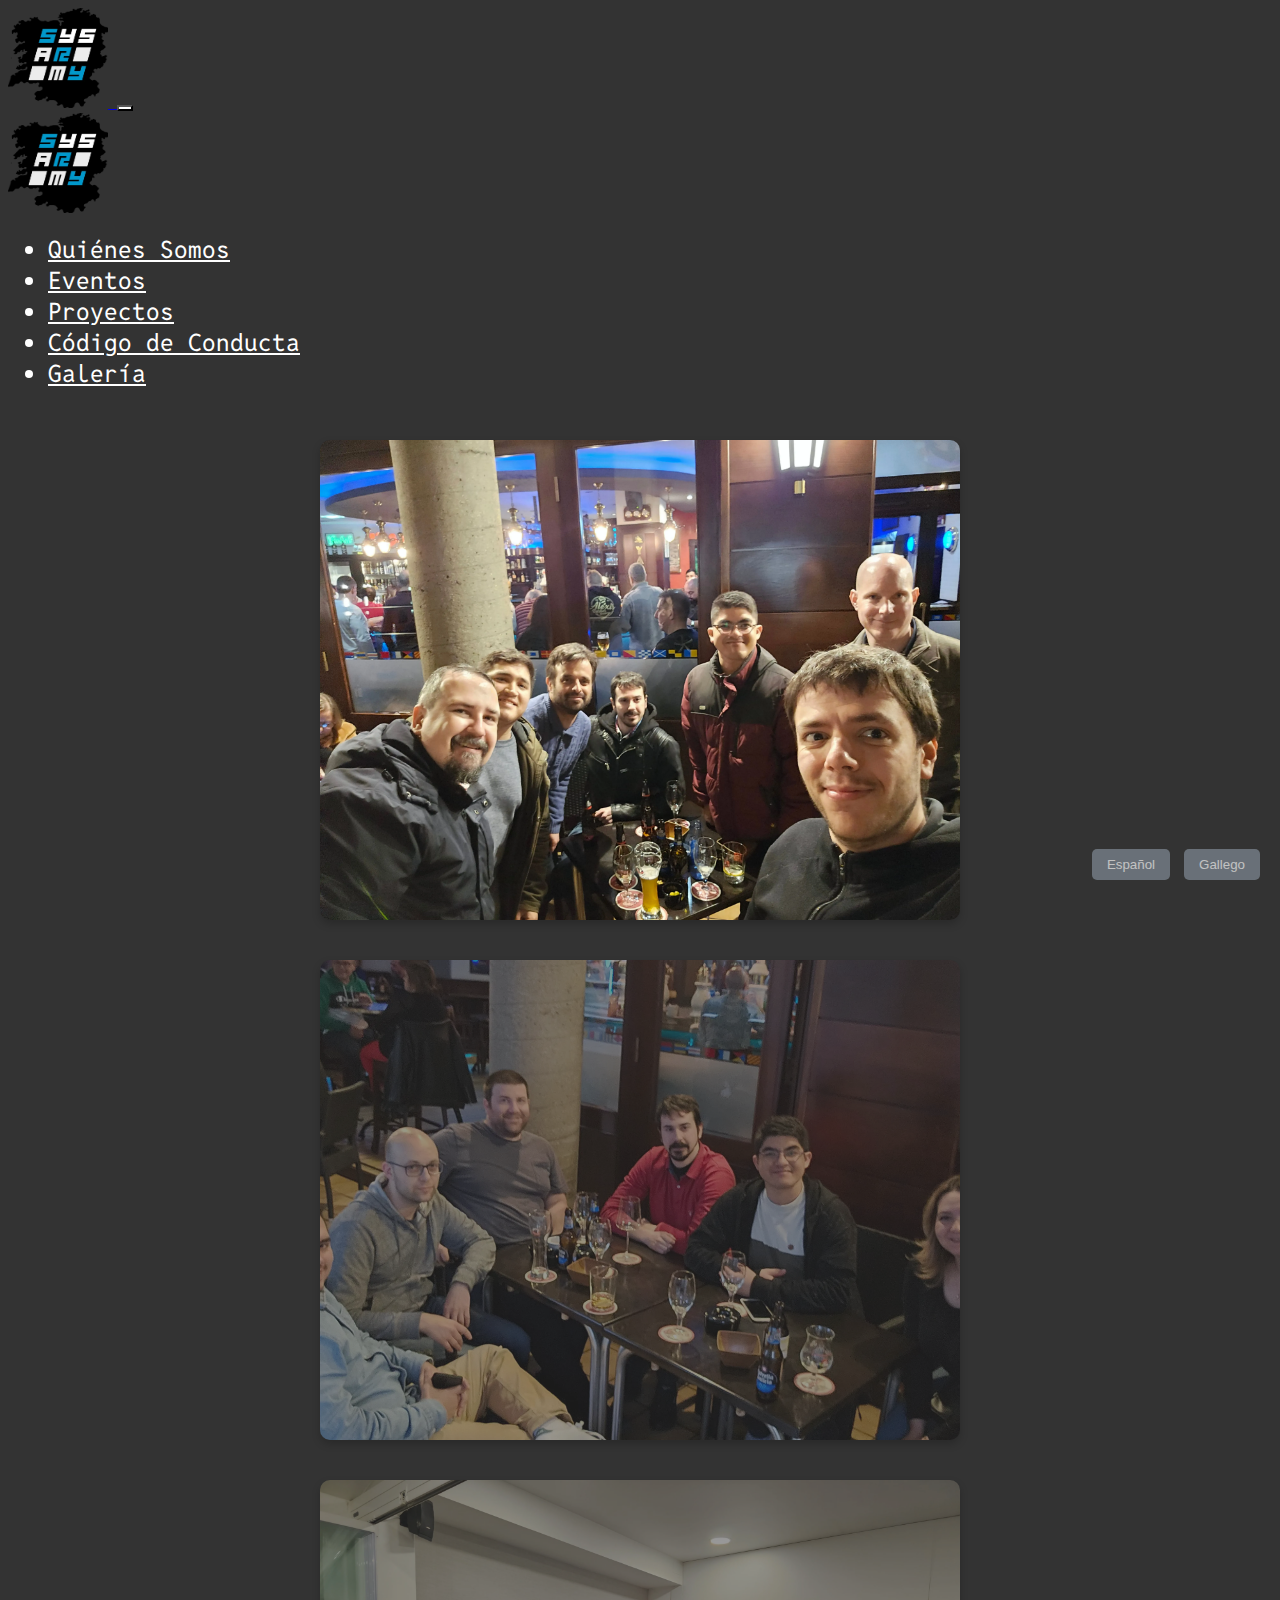
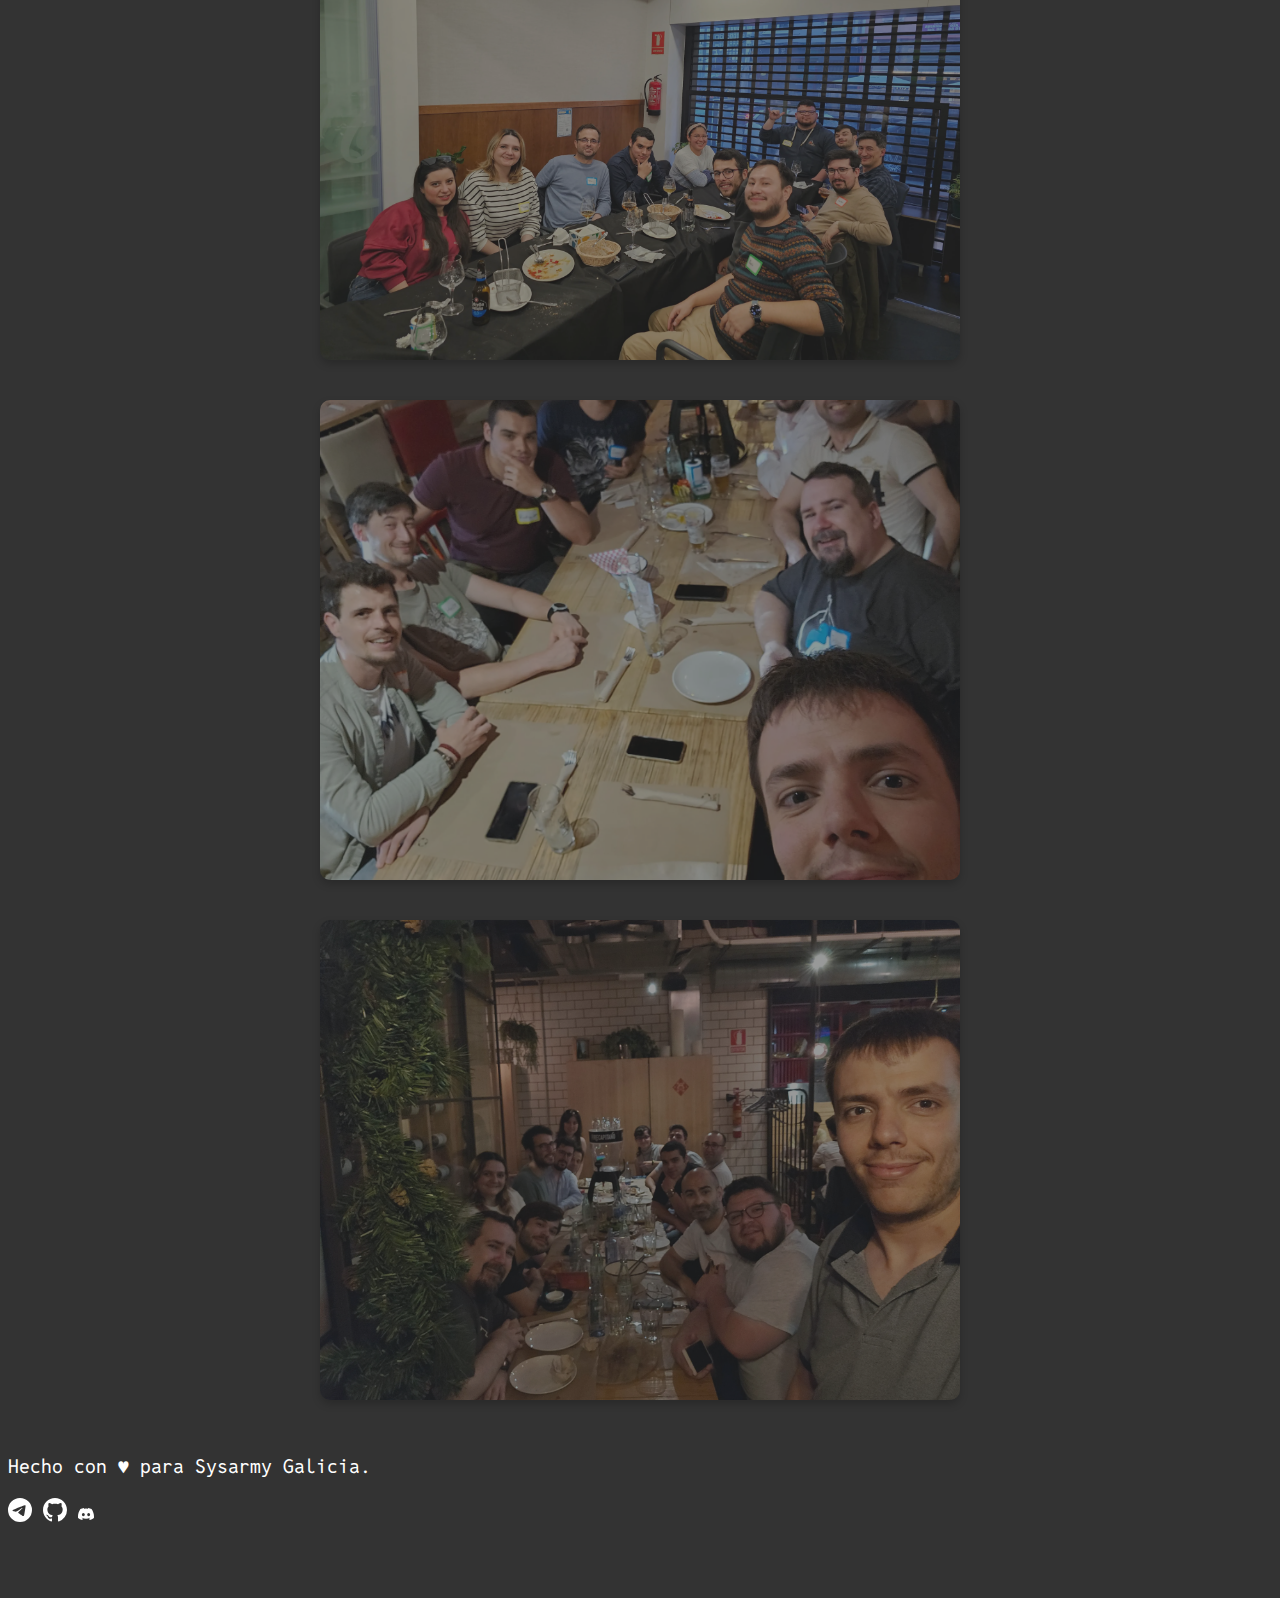
<file: galeria.html>
<!DOCTYPE html>
<html lang="en">

<head>
    <meta charset="UTF-8">
    <meta name="viewport" content="width=device-width, initial-scale=1.0">
    <link rel="preconnect" href="https://fonts.googleapis.com">
    <link rel="preconnect" href="https://fonts.gstatic.com" crossorigin>
    <link href="https://fonts.googleapis.com/css2?family=Reddit+Mono:wght@200..900&display=swap" rel="stylesheet">
    <link href="https://cdn.jsdelivr.net/npm/bootstrap@5.0.2/dist/css/bootstrap.min.css" rel="stylesheet"
        integrity="sha384-EVSTQN3/azprG1Anm3QDgpJLIm9Nao0Yz1ztcQTwFspd3yD65VohhpuuCOmLASjC" crossorigin="anonymous">
    <link rel="stylesheet" href="styles.css">
    <link rel="icon" href="./img/logoSysarmyNoBg.webp">
    <title>Galería</title>
</head>

<body>
    <header>
        <nav class="navbar navbar-expand-lg navbar-light mx-5">
            <div class="container text-center">

                <a class="navbar-brand d-lg-none" href="/">
                    <img src="./img/logoSysarmyNoBg.webp" alt="logoSysarmyNoBg" width="100" height="100">
                </a>
                <button class="navbar-toggler" type="button" data-bs-toggle="collapse"
                    data-bs-target="#navbarTogglerDemo01" aria-controls="navbarTogglerDemo01" aria-expanded="false"
                    aria-label="Toggle navigation">
                    <span class="navbar-toggler-icon"></span>
                </button>
                <div class="collapse navbar-collapse justify-content-center" id="navbarTogglerDemo01">
                    <div class="d-none d-md-block">
                        <a href=""><img src="./img/logoSysarmyNoBg.webp" alt="logoSysarmyNoBg" width="100"
                                height="100"></a>
                    </div>

                    <ul class="navbar-nav me-auto mb-2 mb-lg-0 ">
                        <li class="nav-item mx-5">
                            <a class="nav-link h3 Esp" aria-current="page" href="quienessomos.html">Quiénes Somos</a>
                            <a class="nav-link h3 Gal" aria-current="page" href="quienessomos.html">Quen Somos</a>
                        </li>
                        <li class="nav-item mx-5">
                            <a class="nav-link h3" aria-current="page" href="eventos.html">Eventos</a>
                        </li>
                        <li class="nav-item mx-5">
                            <a class="nav-link h3 Esp" href="proyectos.html">Proyectos</a>
                            <a class="nav-link h3 Gal" href="proyectos.html">Proxectos</a>
                        </li>
                        <li class="nav-item mx-5">
                            <a class="nav-link h3 Esp" href="codigodeconducta.html">Código de Conducta</a>
                            <a class="nav-link h3 Gal" href="codigodeconducta.html">Código de Conduta</a>
                        </li>
                        <li class="nav-item mx-5">
                            <a class="nav-link h3 Esp" href="galeria.html">Galería</a>
                            <a class="nav-link h3 Gal" href="galeria.html">Galería</a>
                        </li>
                    </ul>
                </div>
            </div>
        </nav>
    </header>
    <div class="language-buttons">
        <button onclick="changeLanguage('es')" id="EspButton">Español</button>
        <button onclick="changeLanguage('gl')" id="GalButton">Gallego</button>
    </div>
    <section class="gallery">
        <div class="gallery-item">
            <img src="./img/Admincanas1.webp" data-src="./img/Admincanas1.webp" alt="Image 1" class="lazy">
            <div class="overlay">
                <div class="text">1º evento admin cañas</div>
            </div>
        </div>
        <div class="gallery-item">
            <img src="./img/Admincanas2.webp" data-src="./img/Admincanas2.webp" alt="Image 2" class="lazy">
            <div class="overlay">
                <div class="text">2º evento admin cañas</div>
            </div>
        </div>
        <div class="gallery-item">
            <img src="./img/Admincanas3.webp" data-src="./img/Admincanas3.webp" alt="Image 3" class="lazy">
            <div class="overlay">
                <div class="text">3º evento admin cañas</div>
            </div>
        </div>
        <div class="gallery-item">
            <img src="./img/Admincanas4.webp" data-src="./img/Admincanas4.webp" alt="Image 4" class="lazy">
            <div class="overlay">
                <div class="text">4º evento admin cañas</div>
            </div>
        </div>
        <div class="gallery-item">
            <img src="./img/Admincanas5.webp" data-src="./img/Admincanas5.webp" alt="Image 5" class="lazy">
            <div class="overlay">
                <div class="text">5º evento admin cañas</div>
            </div>
        </div>
    </section>

    <div id="imageModal" class="modal">
        <span class="close">&times;</span>
        <img class="modal-content" id="modalImage">
        <div id="caption"></div>
    </div>

    <footer>
        <div class="container text-center my-5 footer" id="footer">
            <p class="Esp">Hecho con ♥ para Sysarmy Galicia.</p>
            <p class="Gal">Feito con ♥ para Sysarmy Galicia.</p>
            <p class="mb-5"><a href="https://t.me/Gallegarmy" class="footer mx-2" title="Visitar Telegram"><svg
                        xmlns="http://www.w3.org/2000/svg" width="24" height="24" fill="currentColor"
                        class="bi bi-telegram" viewBox="0 0 16 16">
                        <path
                            d="M16 8A8 8 0 1 1 0 8a8 8 0 0 1 16 0M8.287 5.906q-1.168.486-4.666 2.01-.567.225-.595.442c-.03.243.275.339.69.47l.175.055c.408.133.958.288 1.243.294q.39.01.868-.32 3.269-2.206 3.374-2.23c.05-.012.12-.026.166.016s.042.12.037.141c-.03.129-1.227 1.241-1.846 1.817-.193.18-.33.307-.358.336a8 8 0 0 1-.188.186c-.38.366-.664.64.015 1.088.327.216.589.393.85.571.284.194.568.387.936.629q.14.092.27.187c.331.236.63.448.997.414.214-.02.435-.22.547-.82.265-1.417.786-4.486.906-5.751a1.4 1.4 0 0 0-.013-.315.34.34 0 0 0-.114-.217.53.53 0 0 0-.31-.093c-.3.005-.763.166-2.984 1.09" />
                    </svg></a>
                <a href="https://github.com/Gallegarmy" class="footer mx-2" title="Visitar Github"><svg
                        xmlns="http://www.w3.org/2000/svg" width="24" height="24" fill="currentColor"
                        class="bi bi-github" viewBox="0 0 16 16">
                        <path
                            d="M8 0C3.58 0 0 3.58 0 8c0 3.54 2.29 6.53 5.47 7.59.4.07.55-.17.55-.38 0-.19-.01-.82-.01-1.49-2.01.37-2.53-.49-2.69-.94-.09-.23-.48-.94-.82-1.13-.28-.15-.68-.52-.01-.53.63-.01 1.08.58 1.23.82.72 1.21 1.87.87 2.33.66.07-.52.28-.87.51-1.07-1.78-.2-3.64-.89-3.64-3.95 0-.87.31-1.59.82-2.15-.08-.2-.36-1.02.08-2.12 0 0 .67-.21 2.2.82.64-.18 1.32-.27 2-.27s1.36.09 2 .27c1.53-1.04 2.2-.82 2.2-.82.44 1.1.16 1.92.08 2.12.51.56.82 1.27.82 2.15 0 3.07-1.87 3.75-3.65 3.95.29.25.54.73.54 1.48 0 1.07-.01 1.93-.01 2.2 0 .21.15.46.55.38A8.01 8.01 0 0 0 16 8c0-4.42-3.58-8-8-8" />
                    </svg></a>
                <a href="https://discord.gg/sysarmy-128531369788833793" class="footer mx-2"><svg
                        xmlns="http://www.w3.org/2000/svg" width="16" height="16" fill="currentColor"
                        class="bi bi-discord" viewBox="0 0 16 16">
                        <path
                            d="M13.545 2.907a13.2 13.2 0 0 0-3.257-1.011.05.05 0 0 0-.052.025c-.141.25-.297.577-.406.833a12.2 12.2 0 0 0-3.658 0 8 8 0 0 0-.412-.833.05.05 0 0 0-.052-.025c-1.125.194-2.22.534-3.257 1.011a.04.04 0 0 0-.021.018C.356 6.024-.213 9.047.066 12.032q.003.022.021.037a13.3 13.3 0 0 0 3.995 2.02.05.05 0 0 0 .056-.019q.463-.63.818-1.329a.05.05 0 0 0-.01-.059l-.018-.011a9 9 0 0 1-1.248-.595.05.05 0 0 1-.02-.066l.015-.019q.127-.095.248-.195a.05.05 0 0 1 .051-.007c2.619 1.196 5.454 1.196 8.041 0a.05.05 0 0 1 .053.007q.121.1.248.195a.05.05 0 0 1-.004.085 8 8 0 0 1-1.249.594.05.05 0 0 0-.03.03.05.05 0 0 0 .003.041c.24.465.515.909.817 1.329a.05.05 0 0 0 .056.019 13.2 13.2 0 0 0 4.001-2.02.05.05 0 0 0 .021-.037c.334-3.451-.559-6.449-2.366-9.106a.03.03 0 0 0-.02-.019m-8.198 7.307c-.789 0-1.438-.724-1.438-1.612s.637-1.613 1.438-1.613c.807 0 1.45.73 1.438 1.613 0 .888-.637 1.612-1.438 1.612m5.316 0c-.788 0-1.438-.724-1.438-1.612s.637-1.613 1.438-1.613c.807 0 1.451.73 1.438 1.613 0 .888-.631 1.612-1.438 1.612" />
                    </svg></a>
            </p>
        </div>
    </footer>
    <script src="gallery.js"></script>
    <script src="language.js"></script>
    <script src="https://cdn.jsdelivr.net/npm/@popperjs/core@2.9.2/dist/umd/popper.min.js"
        integrity="sha384-IQsoLXl5PILFhosVNubq5LC7Qb9DXgDA9i+tQ8Zj3iwWAwPtgFTxbJ8NT4GN1R8p"
        crossorigin="anonymous"></script>
    <script src="https://cdn.jsdelivr.net/npm/bootstrap@5.0.2/dist/js/bootstrap.min.js"
        integrity="sha384-cVKIPhGWiC2Al4u+LWgxfKTRIcfu0JTxR+EQDz/bgldoEyl4H0zUF0QKbrJ0EcQF"
        crossorigin="anonymous"></script>
</body>

</html>
</file>
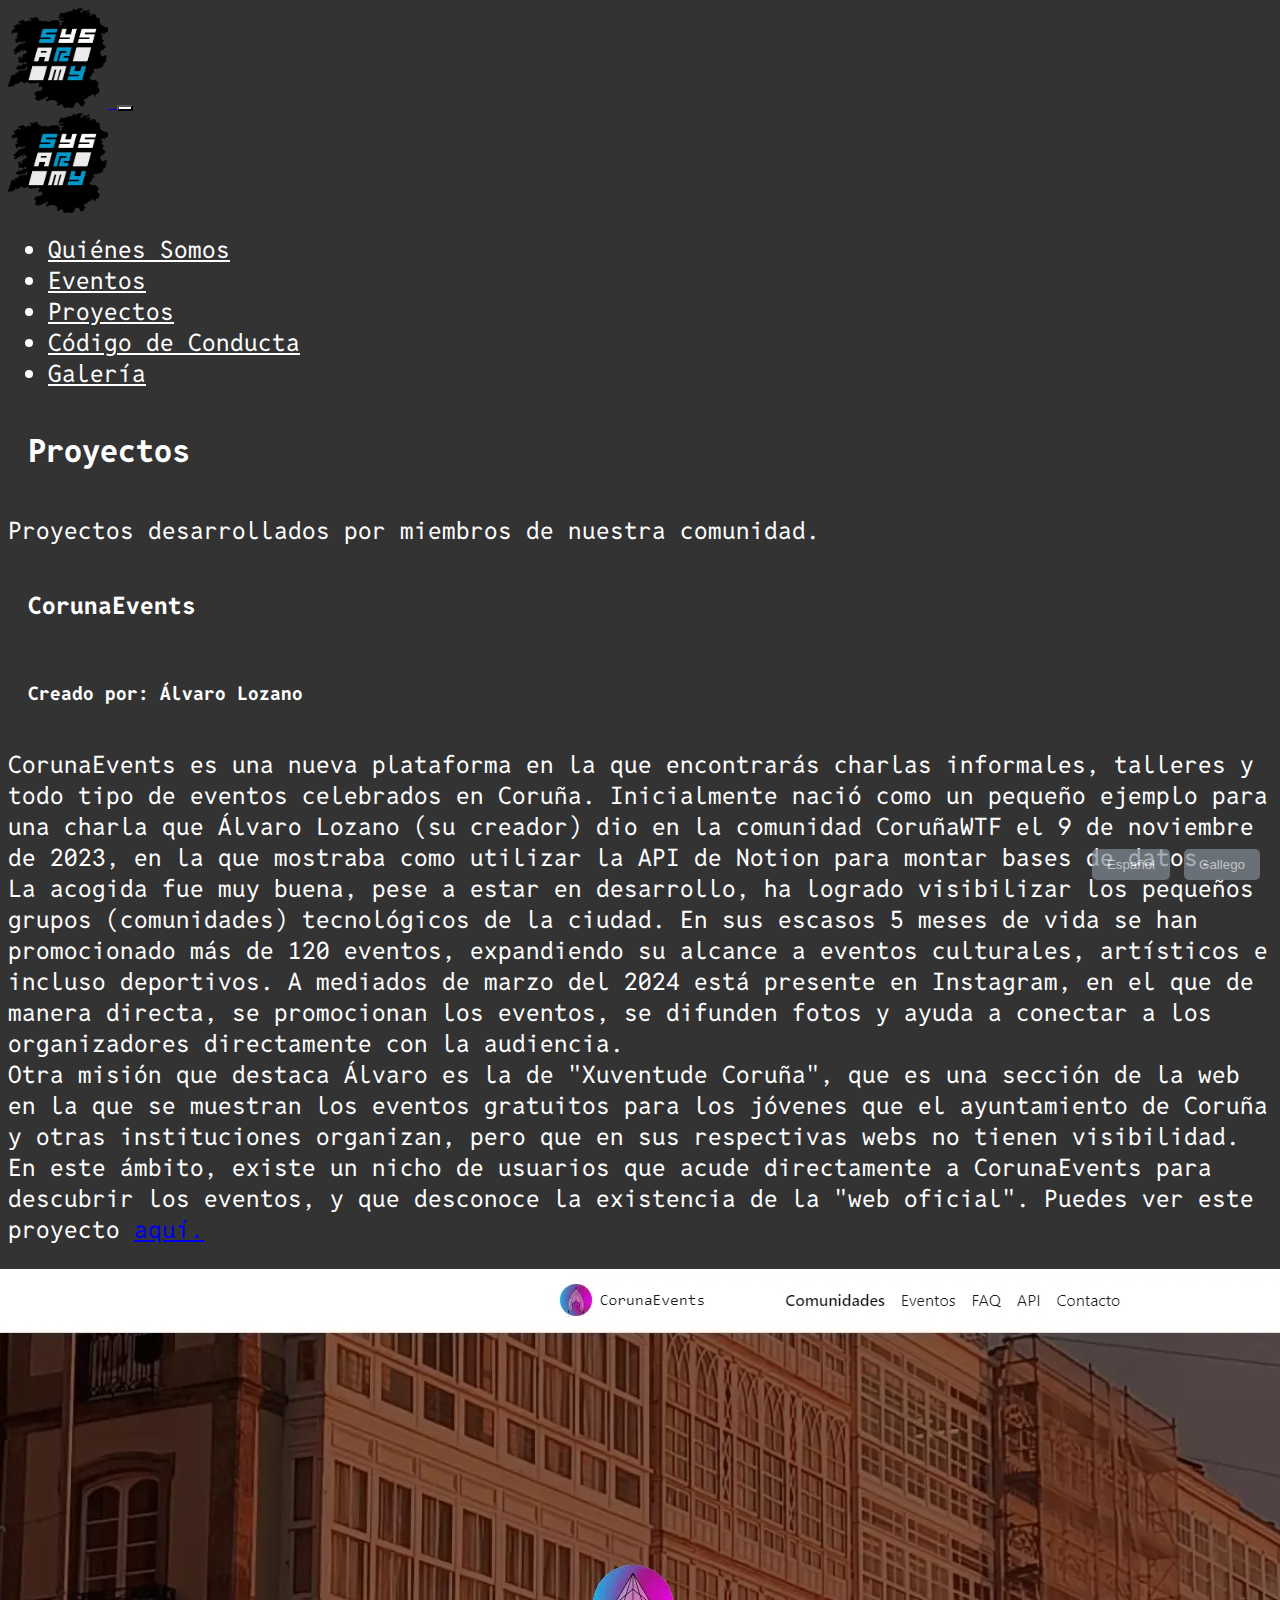
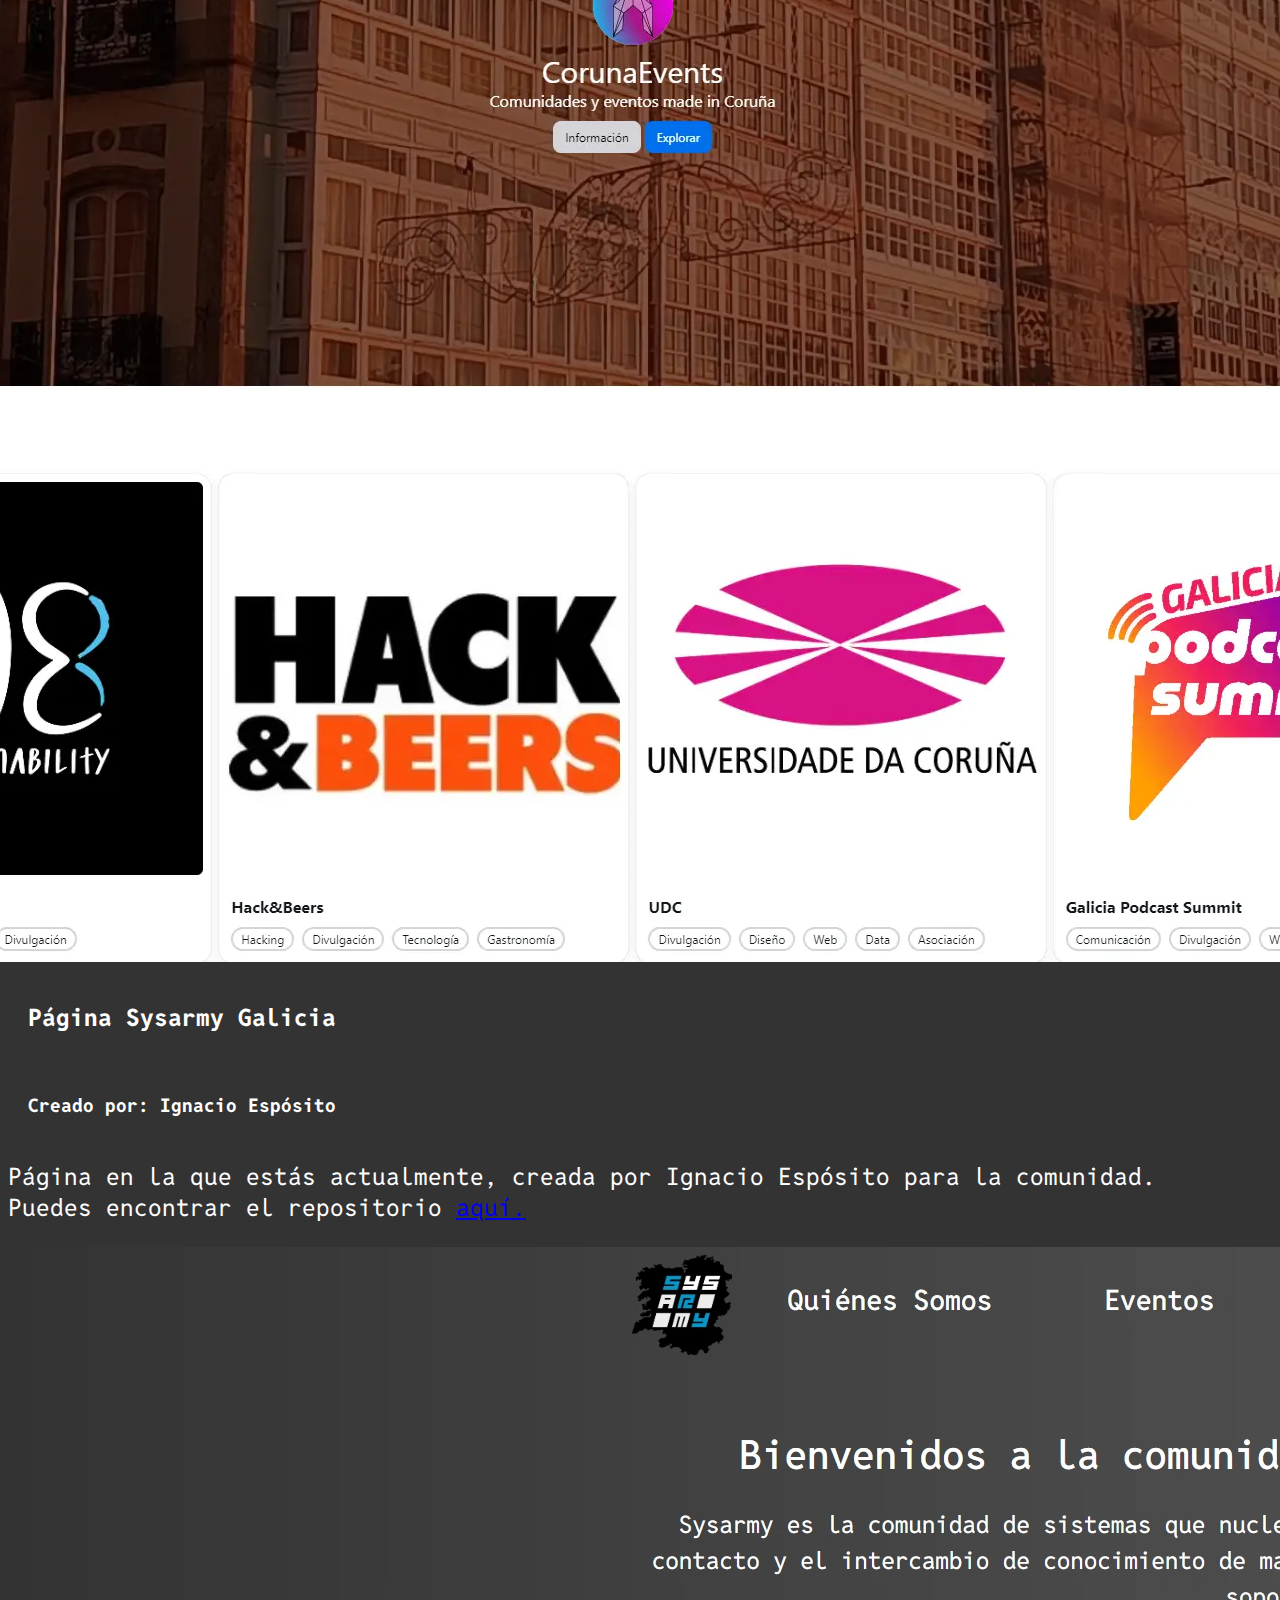
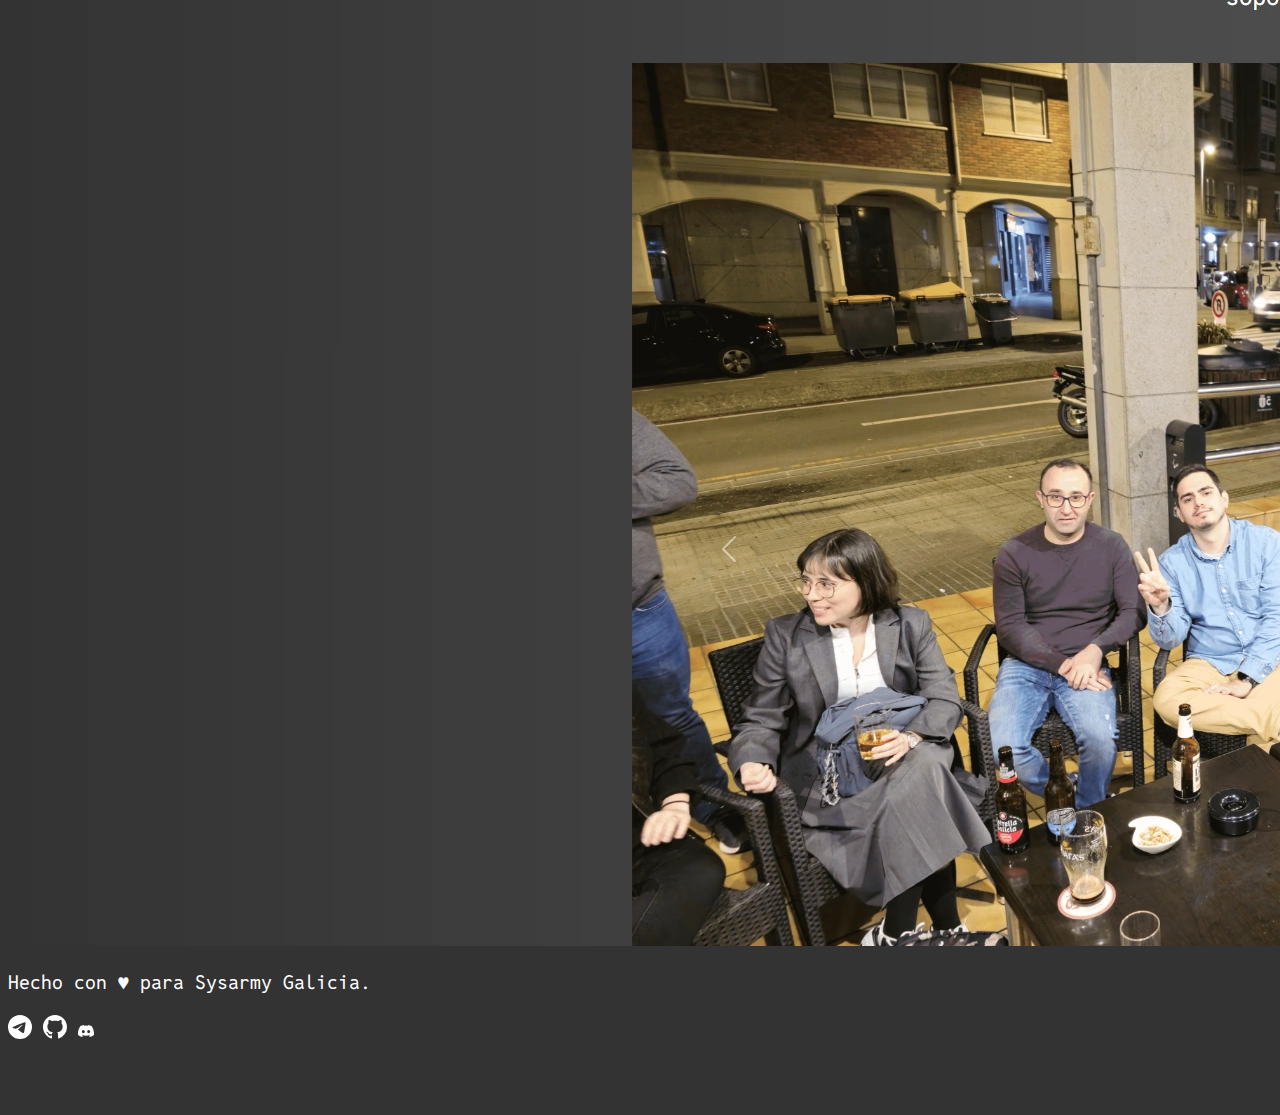
<file: proyectos.html>
<!DOCTYPE html>
<html lang="en">

<head>
  <meta charset="UTF-8">
  <meta name="viewport" content="width=device-width, initial-scale=1.0">
  <meta name="description" content="Proyectos de nuestra comunidad.">
  <link rel="preconnect" href="https://fonts.googleapis.com">
  <link rel="preconnect" href="https://fonts.gstatic.com" crossorigin>
  <link href="https://fonts.googleapis.com/css2?family=Reddit+Mono:wght@200..900&display=swap" rel="stylesheet">
  <link href="https://cdn.jsdelivr.net/npm/bootstrap@5.0.2/dist/css/bootstrap.min.css" rel="stylesheet"
    integrity="sha384-EVSTQN3/azprG1Anm3QDgpJLIm9Nao0Yz1ztcQTwFspd3yD65VohhpuuCOmLASjC" crossorigin="anonymous">
  <link rel="stylesheet" href="styles.css">
  <link rel="icon" href="./img/logoSysarmyNoBg.webp">
  <title>Proyectos</title>
</head>

<body>
  <header>
    <nav class="navbar navbar-expand-lg navbar-light mx-5">
      <div class="container text-center">

        <a class="navbar-brand d-lg-none" href="/">
          <img src="./img/logoSysarmyNoBg.webp" alt="logoSysarmyNoBg" width="100" height="100">
        </a>
        <button class="navbar-toggler" type="button" data-bs-toggle="collapse" data-bs-target="#navbarTogglerDemo01"
          aria-controls="navbarTogglerDemo01" aria-expanded="false" aria-label="Toggle navigation">
          <span class="navbar-toggler-icon"></span>
        </button>
        <div class="collapse navbar-collapse justify-content-center" id="navbarTogglerDemo01">
          <div class="d-none d-md-block">
            <a href=""><img src="./img/logoSysarmyNoBg.webp" alt="logoSysarmyNoBg" width="100" height="100"></a>
          </div>

          <ul class="navbar-nav me-auto mb-2 mb-lg-0 ">
            <li class="nav-item mx-5">
              <a class="nav-link h3 Esp" aria-current="page" href="quienessomos.html">Quiénes Somos</a>
              <a class="nav-link h3 Gal" aria-current="page" href="quienessomos.html">Quen Somos</a>
            </li>
            <li class="nav-item mx-5">
              <a class="nav-link h3" aria-current="page" href="eventos.html">Eventos</a>
            </li>
            <li class="nav-item mx-5">
              <a class="nav-link h3 Esp" href="proyectos.html">Proyectos</a>
              <a class="nav-link h3 Gal" href="proyectos.html">Proxectos</a>
            </li>
            <li class="nav-item mx-5">
              <a class="nav-link h3 Esp" href="codigodeconducta.html">Código de Conducta</a>
              <a class="nav-link h3 Gal" href="codigodeconducta.html">Código de Conduta</a>
            </li>
            <li class="nav-item mx-5">
              <a class="nav-link h3 Esp" href="galeria.html">Galería</a>
              <a class="nav-link h3 Gal" href="galeria.html">Galería</a>
            </li>
          </ul>
        </div>
      </div>
    </nav>
  </header>


  <main>
    <div class="language-buttons">
      <button onclick="changeLanguage('es')" id="EspButton">Español</button>
      <button onclick="changeLanguage('gl')" id="GalButton">Gallego</button>
    </div>
    <div class="container text-center my-5">
      <h1 class="Gal">Proxectos</h1>
      <h1 class="Esp">Proyectos</h1>
      <p class="Esp">Proyectos desarrollados por miembros de nuestra comunidad.</p>
      <p class="Gal">Proxectos desenvolvidos por membros da nosa comunidade.</p>
    </div>

    <div class="container mb-5">
      <div class="row">
        <div class="col-md-6">
          <div class="row">
            <div class="col-md-12 column text-center my-2">
              <h2 class="Esp">CorunaEvents</h2>
              <h3>Creado por: Álvaro Lozano</h3>
            </div>
          </div>
          <div class="row">
            <div class="col-md-12 column">
              <p class="Esp">CorunaEvents es una nueva plataforma en la que encontrarás charlas informales, talleres y
                todo tipo de eventos celebrados en Coruña. Inicialmente nació como un pequeño ejemplo para una charla
                que Álvaro Lozano (su creador) dio en la comunidad CoruñaWTF el 9 de noviembre de 2023, en la que
                mostraba como utilizar la API de Notion para montar bases de datos.
                <br>
                La acogida fue muy buena, pese a estar en desarrollo, ha logrado visibilizar los pequeños grupos
                (comunidades) tecnológicos de la ciudad. En sus escasos 5 meses de vida se han promocionado más de 120
                eventos, expandiendo su alcance a eventos culturales, artísticos e incluso deportivos. A mediados de
                marzo del 2024 está presente en Instagram, en el que de manera directa, se promocionan los eventos, se
                difunden fotos y ayuda a conectar a los organizadores directamente con la audiencia.
                <br>
                Otra misión que destaca Álvaro es la de "Xuventude Coruña", que es una sección de la web en la que se
                muestran los eventos gratuitos para los jóvenes que el ayuntamiento de Coruña y otras instituciones
                organizan, pero que en sus respectivas webs no tienen visibilidad. En este ámbito, existe un nicho de
                usuarios que acude directamente a CorunaEvents para descubrir los eventos, y que desconoce la existencia
                de la "web oficial". Puedes ver este proyecto <a href="https://coruna.events">aquí.</a>
              </p>
              <p class="Gal">CorunaEvents é unha nova plataforma na que atoparás charlas informais, talleres e todo tipo
                de eventos celebrados en Coruña. Inicialmente naceu como un pequeno exemplo para unha charla que Álvaro
                Lozano (o seu creador) deu na comunidade CoruñaWTF o 9 de novembro de 2023, na que mostraba como
                utilizar a API de Notion para montar bases de datos.
                <br>
                A acollida foi moi boa, a pesar de estar en desenvolvemento, logrou visibilizar os pequenos grupos
                (comunidades) tecnolóxicos da cidade. Nos seus escasos 5 meses de vida promocionáronse máis de 120
                eventos, expandindo o seu alcance a eventos culturais, artísticos e mesmo deportivos. A mediados de
                marzo do 2024 está presente en Instagram, no que de maneira directa, promociónanse os eventos,
                difúndense fotos e axuda a conectar aos organizadores directamente coa audiencia.
                <br>
                Outra misión que destaca Álvaro é a de "Xuventude Coruña", que é unha sección da web na que se mostran
                os eventos gratuítos para os mozos que o concello de Coruña e outras institucións organizan, pero que
                nas súas respectivas webs non teñen visibilidade. Neste ámbito, existe un nicho de usuarios que acode
                directamente a CorunaEvents para descubrir os eventos, e que descoñece a existencia da "web oficial".
                Podes ver este proxecto aquí <a href="https://coruna.events">aquí.</a>
              </p>
            </div>
          </div>
        </div>
        <div class="col-md-6 custom-column">
          <img src="./img/CorunaEvents.webp" alt="Imagen CorunaEvents" class="img-fluid">
        </div>
      </div>
    </div>
  </main>


  <div class="container mb-5">
    <div class="row">
      <div class="col-md-6">
        <div class="row">
          <div class="col-md-12 column text-center my-2">
            <h2 class="Esp">Página Sysarmy Galicia</h2>
            <h2 class="Gal">Páxina Sysarmy Galicia</h2>
            <h3>Creado por: Ignacio Espósito</h3>
          </div>
        </div>
        <div class="row">
          <div class="col-md-12 column">
            <p class="Esp">Página en la que estás actualmente, creada por Ignacio Espósito para la comunidad.<br>
              Puedes encontrar el repositorio <a href="https://github.com/Gallegarmy/Main-Page">aquí.</a> </p>
            <p class="Gal">Páxina na que estás actualmente, creada por Ignacio Espósito para a comunidade.<br>
              Podes atopar o repositorio <a href="https://github.com/Gallegarmy/Main-Page">aquí.</a> </p>
          </div>
        </div>
      </div>
      <div class="col-md-6">
        <img src="./img/Pagina.webp" alt="Imagen Admin Cañas" class="img-fluid">
      </div>

    </div>
  </div>
  </main>

  <footer>
    <div class="container text-center my-5 footer" id="footer">
      <p class="Esp">Hecho con ♥ para Sysarmy Galicia.</p>
      <p class="Gal">Feito con ♥ para Sysarmy Galicia.</p>
      <p class="mb-5"><a href="https://t.me/Gallegarmy" class="footer mx-2" title="Visitar Telegram"><svg
            xmlns="http://www.w3.org/2000/svg" width="24" height="24" fill="currentColor" class="bi bi-telegram"
            viewBox="0 0 16 16">
            <path
              d="M16 8A8 8 0 1 1 0 8a8 8 0 0 1 16 0M8.287 5.906q-1.168.486-4.666 2.01-.567.225-.595.442c-.03.243.275.339.69.47l.175.055c.408.133.958.288 1.243.294q.39.01.868-.32 3.269-2.206 3.374-2.23c.05-.012.12-.026.166.016s.042.12.037.141c-.03.129-1.227 1.241-1.846 1.817-.193.18-.33.307-.358.336a8 8 0 0 1-.188.186c-.38.366-.664.64.015 1.088.327.216.589.393.85.571.284.194.568.387.936.629q.14.092.27.187c.331.236.63.448.997.414.214-.02.435-.22.547-.82.265-1.417.786-4.486.906-5.751a1.4 1.4 0 0 0-.013-.315.34.34 0 0 0-.114-.217.53.53 0 0 0-.31-.093c-.3.005-.763.166-2.984 1.09" />
          </svg></a>
        <a href="https://github.com/Gallegarmy" class="footer mx-2" title="Visitar Github"><svg
            xmlns="http://www.w3.org/2000/svg" width="24" height="24" fill="currentColor" class="bi bi-github"
            viewBox="0 0 16 16">
            <path
              d="M8 0C3.58 0 0 3.58 0 8c0 3.54 2.29 6.53 5.47 7.59.4.07.55-.17.55-.38 0-.19-.01-.82-.01-1.49-2.01.37-2.53-.49-2.69-.94-.09-.23-.48-.94-.82-1.13-.28-.15-.68-.52-.01-.53.63-.01 1.08.58 1.23.82.72 1.21 1.87.87 2.33.66.07-.52.28-.87.51-1.07-1.78-.2-3.64-.89-3.64-3.95 0-.87.31-1.59.82-2.15-.08-.2-.36-1.02.08-2.12 0 0 .67-.21 2.2.82.64-.18 1.32-.27 2-.27s1.36.09 2 .27c1.53-1.04 2.2-.82 2.2-.82.44 1.1.16 1.92.08 2.12.51.56.82 1.27.82 2.15 0 3.07-1.87 3.75-3.65 3.95.29.25.54.73.54 1.48 0 1.07-.01 1.93-.01 2.2 0 .21.15.46.55.38A8.01 8.01 0 0 0 16 8c0-4.42-3.58-8-8-8" />
          </svg></a>
        <a href="https://discord.gg/sysarmy-128531369788833793" class="footer mx-2"><svg
            xmlns="http://www.w3.org/2000/svg" width="16" height="16" fill="currentColor" class="bi bi-discord"
            viewBox="0 0 16 16">
            <path
              d="M13.545 2.907a13.2 13.2 0 0 0-3.257-1.011.05.05 0 0 0-.052.025c-.141.25-.297.577-.406.833a12.2 12.2 0 0 0-3.658 0 8 8 0 0 0-.412-.833.05.05 0 0 0-.052-.025c-1.125.194-2.22.534-3.257 1.011a.04.04 0 0 0-.021.018C.356 6.024-.213 9.047.066 12.032q.003.022.021.037a13.3 13.3 0 0 0 3.995 2.02.05.05 0 0 0 .056-.019q.463-.63.818-1.329a.05.05 0 0 0-.01-.059l-.018-.011a9 9 0 0 1-1.248-.595.05.05 0 0 1-.02-.066l.015-.019q.127-.095.248-.195a.05.05 0 0 1 .051-.007c2.619 1.196 5.454 1.196 8.041 0a.05.05 0 0 1 .053.007q.121.1.248.195a.05.05 0 0 1-.004.085 8 8 0 0 1-1.249.594.05.05 0 0 0-.03.03.05.05 0 0 0 .003.041c.24.465.515.909.817 1.329a.05.05 0 0 0 .056.019 13.2 13.2 0 0 0 4.001-2.02.05.05 0 0 0 .021-.037c.334-3.451-.559-6.449-2.366-9.106a.03.03 0 0 0-.02-.019m-8.198 7.307c-.789 0-1.438-.724-1.438-1.612s.637-1.613 1.438-1.613c.807 0 1.45.73 1.438 1.613 0 .888-.637 1.612-1.438 1.612m5.316 0c-.788 0-1.438-.724-1.438-1.612s.637-1.613 1.438-1.613c.807 0 1.451.73 1.438 1.613 0 .888-.631 1.612-1.438 1.612" />
          </svg></a>
      </p>
    </div>
  </footer>

  <script src="language.js"></script>
  <script src="https://cdn.jsdelivr.net/npm/@popperjs/core@2.9.2/dist/umd/popper.min.js"
    integrity="sha384-IQsoLXl5PILFhosVNubq5LC7Qb9DXgDA9i+tQ8Zj3iwWAwPtgFTxbJ8NT4GN1R8p"
    crossorigin="anonymous"></script>
  <script src="https://cdn.jsdelivr.net/npm/bootstrap@5.0.2/dist/js/bootstrap.min.js"
    integrity="sha384-cVKIPhGWiC2Al4u+LWgxfKTRIcfu0JTxR+EQDz/bgldoEyl4H0zUF0QKbrJ0EcQF"
    crossorigin="anonymous"></script>
</body>

</html>
</file>
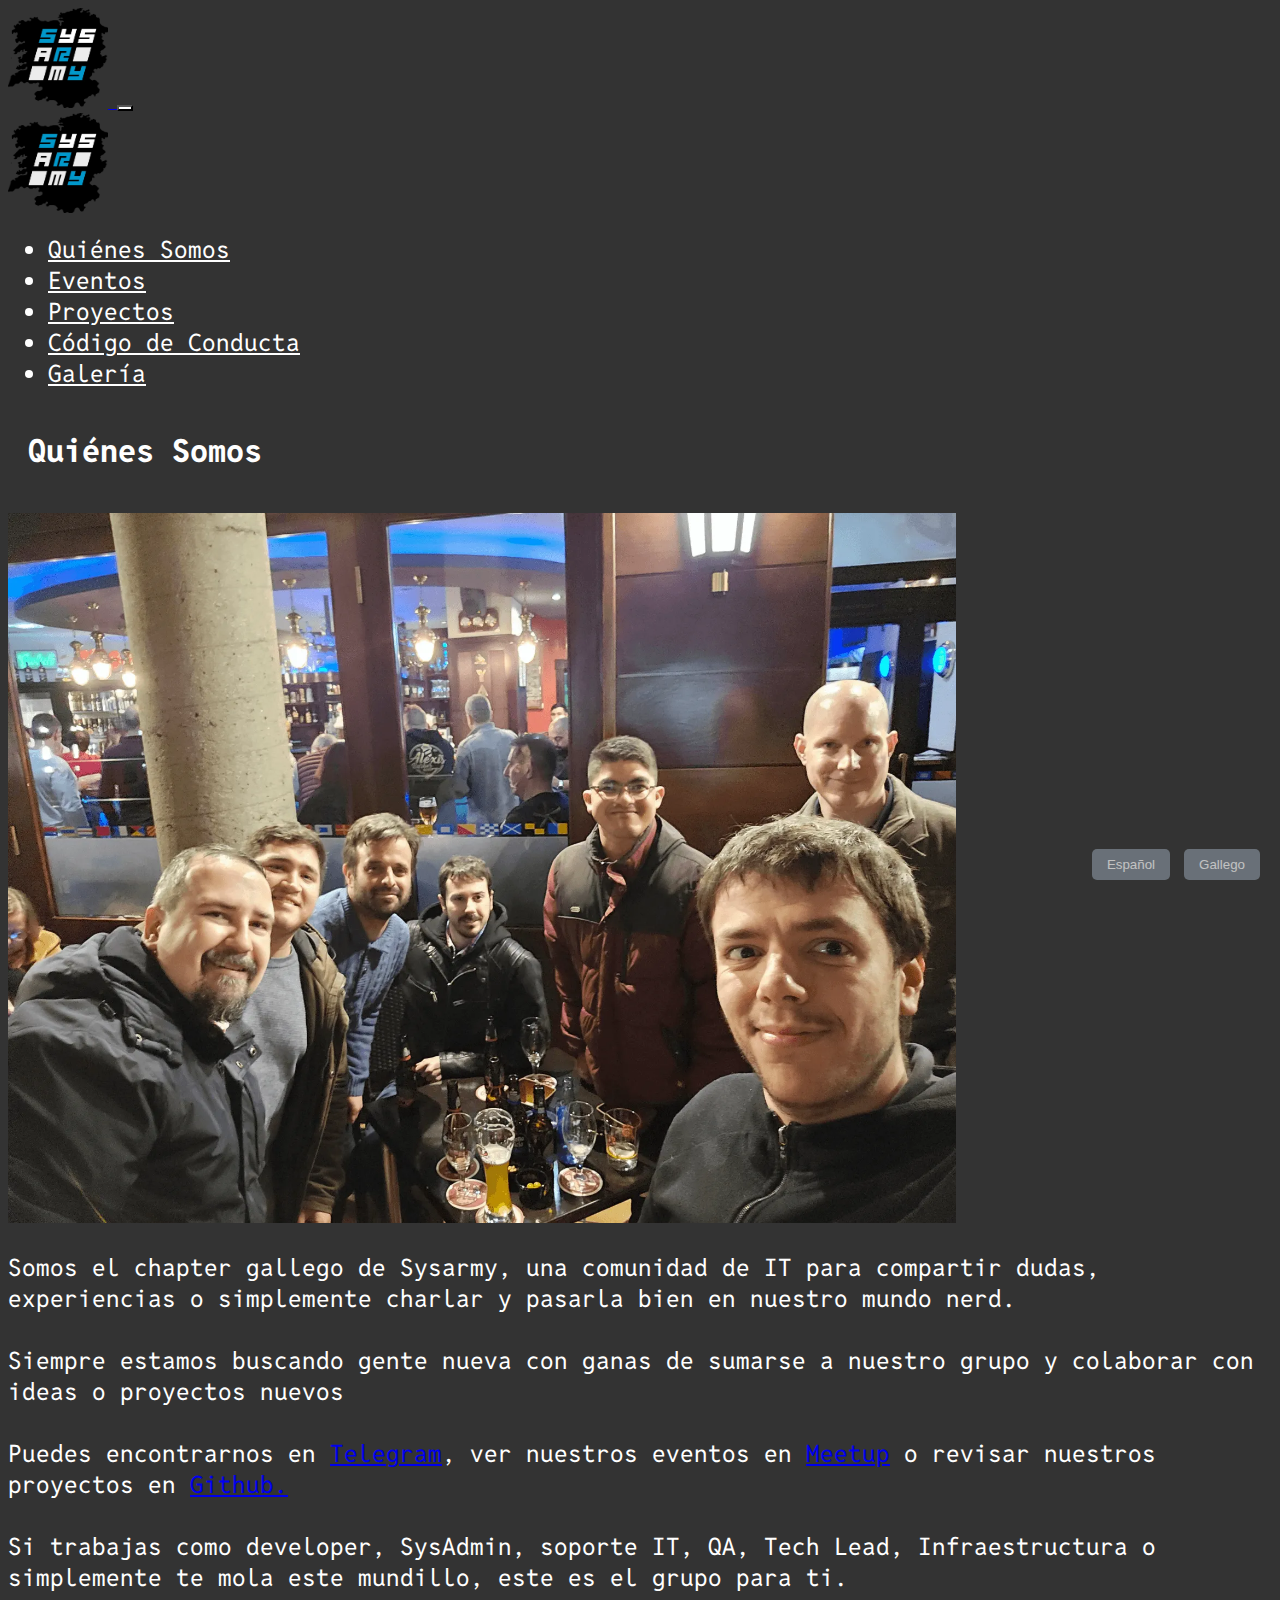
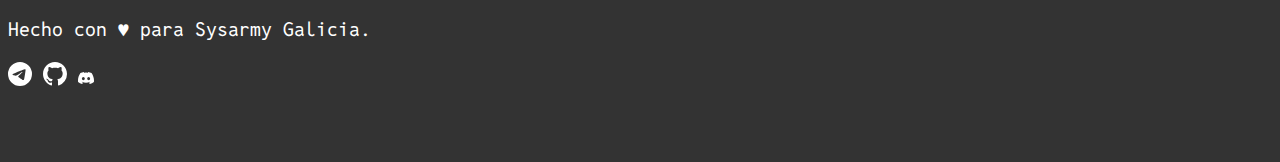
<file: quienessomos.html>
<!DOCTYPE html>
<html lang="en">

<head>
  <meta charset="UTF-8">
  <meta name="viewport" content="width=device-width, initial-scale=1.0">
  <meta name="description" content="Conoce Sysarmy Galicia.">
  <link rel="preconnect" href="https://fonts.googleapis.com">
  <link rel="preconnect" href="https://fonts.gstatic.com" crossorigin>
  <link href="https://fonts.googleapis.com/css2?family=Reddit+Mono:wght@200..900&display=swap" rel="stylesheet">
  <link href="https://cdn.jsdelivr.net/npm/bootstrap@5.0.2/dist/css/bootstrap.min.css" rel="stylesheet"
    integrity="sha384-EVSTQN3/azprG1Anm3QDgpJLIm9Nao0Yz1ztcQTwFspd3yD65VohhpuuCOmLASjC" crossorigin="anonymous">
  <link rel="stylesheet" href="styles.css">
  <link rel="icon" href="./img/logoSysarmyNoBg.webp">
  <title>Quienes somos</title>
</head>

<body>
  <header>
    <nav class="navbar navbar-expand-lg navbar-light mx-5">
      <div class="container text-center">

        <a class="navbar-brand d-lg-none" href="/">
          <img src="./img/logoSysarmyNoBg.webp" alt="logoSysarmyNoBg" width="100" height="100">
        </a>
        <button class="navbar-toggler" type="button" data-bs-toggle="collapse" data-bs-target="#navbarTogglerDemo01"
          aria-controls="navbarTogglerDemo01" aria-expanded="false" aria-label="Toggle navigation">
          <span class="navbar-toggler-icon"></span>
        </button>
        <div class="collapse navbar-collapse justify-content-center" id="navbarTogglerDemo01">
          <div class="d-none d-md-block">
            <a href=""><img src="./img/logoSysarmyNoBg.webp" alt="logoSysarmyNoBg" width="100" height="100"></a>
          </div>

          <ul class="navbar-nav me-auto mb-2 mb-lg-0 ">
            <li class="nav-item mx-5">
              <a class="nav-link h3 Esp" aria-current="page" href="quienessomos.html">Quiénes Somos</a>
              <a class="nav-link h3 Gal" aria-current="page" href="quienessomos.html">Quen Somos</a>
            </li>
            <li class="nav-item mx-5">
              <a class="nav-link h3" aria-current="page" href="eventos.html">Eventos</a>
            </li>
            <li class="nav-item mx-5">
              <a class="nav-link h3 Esp" href="proyectos.html">Proyectos</a>
              <a class="nav-link h3 Gal" href="proyectos.html">Proxectos</a>
            </li>
            <li class="nav-item mx-5">
              <a class="nav-link h3 Esp" href="codigodeconducta.html">Código de Conducta</a>
              <a class="nav-link h3 Gal" href="codigodeconducta.html">Código de Conduta</a>
            </li>
            <li class="nav-item mx-5">
              <a class="nav-link h3 Esp" href="galeria.html">Galería</a>
              <a class="nav-link h3 Gal" href="galeria.html">Galería</a>
            </li>
          </ul>
        </div>
      </div>
    </nav>
  </header>

  <main>
    <div class="language-buttons">
      <button onclick="changeLanguage('es')" id="EspButton">Español</button>
      <button onclick="changeLanguage('gl')" id="GalButton">Gallego</button>
    </div>
    <div class="container text-center my-5">
      <h1 class="Esp">Quiénes Somos</h1>
      <h1 class="Gal">Quen Somos</h1>
    </div>
    <div class="container d-flex justify-content-center my-2">
      <img src="./img/Portada2.webp" alt="Imagen de quienes somos" width="75%" height="75%">
    </div>
    <div class="container text-center my-5">
      <p class="Esp">Somos el chapter gallego de Sysarmy, una comunidad de IT para compartir dudas, experiencias o
        simplemente charlar y pasarla bien en nuestro mundo nerd.<br><br>
        Siempre estamos buscando gente nueva con ganas de sumarse a nuestro grupo y colaborar con ideas o proyectos
        nuevos<br><br>
        Puedes encontrarnos en <a href="https://t.me/Gallegarmy">Telegram</a>, ver nuestros eventos en <a
          href="https://www.meetup.com/es-ES/gallegarmy/">Meetup</a> o revisar nuestros proyectos en <a
          href="https://github.com/Gallegarmy">Github.</a><br><br>
        Si trabajas como developer, SysAdmin, soporte IT, QA, Tech Lead, Infraestructura o simplemente te mola este
        mundillo, este es el grupo para ti.</p>
      <p class="Gal">Somos o chapter galego de Sysarmy, unha comunidade de IT para compartir dúbidas, experiencias ou
        simplemente charlar e pasala ben no noso mundo nerd.<br><br>
        Sempre estamos a buscar xente nova con ganas de sumarse ao noso grupo e colaborar con ideas ou proxectos
        novos<br><br>
        Podes atoparnos en <a href="https://t.me/Gallegarmy">Telegram</a>, ver os nosos eventos en <a
          href="https://www.meetup.com/es-ES/gallegarmy/">Meetup</a> ou revisar os nosos proxectos en <a
          href="https://github.com/Gallegarmy">Github.</a><br><br>
        Se traballas como developer, SysAdmin, soporte IT, QA, Tech Lead, Infraestrutura ou simplemente mólache este
        mundo, leste é o grupo para ti.</p>
    </div>
  </main>

  <footer>
    <div class="container text-center my-5 footer" id="footer">
      <p class="Esp">Hecho con ♥ para Sysarmy Galicia.</p>
      <p class="Gal">Feito con ♥ para Sysarmy Galicia.</p>
      <p class="mb-5"><a href="https://t.me/Gallegarmy" class="footer mx-2" title="Visitar Telegram"><svg
            xmlns="http://www.w3.org/2000/svg" width="24" height="24" fill="currentColor" class="bi bi-telegram"
            viewBox="0 0 16 16">
            <path
              d="M16 8A8 8 0 1 1 0 8a8 8 0 0 1 16 0M8.287 5.906q-1.168.486-4.666 2.01-.567.225-.595.442c-.03.243.275.339.69.47l.175.055c.408.133.958.288 1.243.294q.39.01.868-.32 3.269-2.206 3.374-2.23c.05-.012.12-.026.166.016s.042.12.037.141c-.03.129-1.227 1.241-1.846 1.817-.193.18-.33.307-.358.336a8 8 0 0 1-.188.186c-.38.366-.664.64.015 1.088.327.216.589.393.85.571.284.194.568.387.936.629q.14.092.27.187c.331.236.63.448.997.414.214-.02.435-.22.547-.82.265-1.417.786-4.486.906-5.751a1.4 1.4 0 0 0-.013-.315.34.34 0 0 0-.114-.217.53.53 0 0 0-.31-.093c-.3.005-.763.166-2.984 1.09" />
          </svg></a>
        <a href="https://github.com/Gallegarmy" class="footer mx-2" title="Visitar Github"><svg
            xmlns="http://www.w3.org/2000/svg" width="24" height="24" fill="currentColor" class="bi bi-github"
            viewBox="0 0 16 16">
            <path
              d="M8 0C3.58 0 0 3.58 0 8c0 3.54 2.29 6.53 5.47 7.59.4.07.55-.17.55-.38 0-.19-.01-.82-.01-1.49-2.01.37-2.53-.49-2.69-.94-.09-.23-.48-.94-.82-1.13-.28-.15-.68-.52-.01-.53.63-.01 1.08.58 1.23.82.72 1.21 1.87.87 2.33.66.07-.52.28-.87.51-1.07-1.78-.2-3.64-.89-3.64-3.95 0-.87.31-1.59.82-2.15-.08-.2-.36-1.02.08-2.12 0 0 .67-.21 2.2.82.64-.18 1.32-.27 2-.27s1.36.09 2 .27c1.53-1.04 2.2-.82 2.2-.82.44 1.1.16 1.92.08 2.12.51.56.82 1.27.82 2.15 0 3.07-1.87 3.75-3.65 3.95.29.25.54.73.54 1.48 0 1.07-.01 1.93-.01 2.2 0 .21.15.46.55.38A8.01 8.01 0 0 0 16 8c0-4.42-3.58-8-8-8" />
          </svg></a>
        <a href="https://discord.gg/sysarmy-128531369788833793" class="footer mx-2"><svg
            xmlns="http://www.w3.org/2000/svg" width="16" height="16" fill="currentColor" class="bi bi-discord"
            viewBox="0 0 16 16">
            <path
              d="M13.545 2.907a13.2 13.2 0 0 0-3.257-1.011.05.05 0 0 0-.052.025c-.141.25-.297.577-.406.833a12.2 12.2 0 0 0-3.658 0 8 8 0 0 0-.412-.833.05.05 0 0 0-.052-.025c-1.125.194-2.22.534-3.257 1.011a.04.04 0 0 0-.021.018C.356 6.024-.213 9.047.066 12.032q.003.022.021.037a13.3 13.3 0 0 0 3.995 2.02.05.05 0 0 0 .056-.019q.463-.63.818-1.329a.05.05 0 0 0-.01-.059l-.018-.011a9 9 0 0 1-1.248-.595.05.05 0 0 1-.02-.066l.015-.019q.127-.095.248-.195a.05.05 0 0 1 .051-.007c2.619 1.196 5.454 1.196 8.041 0a.05.05 0 0 1 .053.007q.121.1.248.195a.05.05 0 0 1-.004.085 8 8 0 0 1-1.249.594.05.05 0 0 0-.03.03.05.05 0 0 0 .003.041c.24.465.515.909.817 1.329a.05.05 0 0 0 .056.019 13.2 13.2 0 0 0 4.001-2.02.05.05 0 0 0 .021-.037c.334-3.451-.559-6.449-2.366-9.106a.03.03 0 0 0-.02-.019m-8.198 7.307c-.789 0-1.438-.724-1.438-1.612s.637-1.613 1.438-1.613c.807 0 1.45.73 1.438 1.613 0 .888-.637 1.612-1.438 1.612m5.316 0c-.788 0-1.438-.724-1.438-1.612s.637-1.613 1.438-1.613c.807 0 1.451.73 1.438 1.613 0 .888-.631 1.612-1.438 1.612" />
          </svg></a>
      </p>
    </div>
  </footer>

  <script src="language.js"></script>
  <script src="https://cdn.jsdelivr.net/npm/@popperjs/core@2.9.2/dist/umd/popper.min.js"
    integrity="sha384-IQsoLXl5PILFhosVNubq5LC7Qb9DXgDA9i+tQ8Zj3iwWAwPtgFTxbJ8NT4GN1R8p"
    crossorigin="anonymous"></script>
  <script src="https://cdn.jsdelivr.net/npm/bootstrap@5.0.2/dist/js/bootstrap.min.js"
    integrity="sha384-cVKIPhGWiC2Al4u+LWgxfKTRIcfu0JTxR+EQDz/bgldoEyl4H0zUF0QKbrJ0EcQF"
    crossorigin="anonymous"></script>
</body>

</html>
</file>
<file: styles.css>
body {
  font-family: "Reddit Mono", monospace;
  background: #333333;
}

.navbar-toggler {
  background-color: #fff;
}

.nav-link {
  color: #fff !important;
  transition: transform 500ms !important;
}

.custom-column {
  display: flex;
  align-items: center;
  justify-content: center;
}

.nav-link:hover {
  color: black !important;
  transform: scale(1.5) !important;
}

h1,
h2,
h3 {
  color: #fff;
  /* White text color for contrast */
  padding: 20px;
}

.footer {
  font-size: 0.8em;
  color: #fff;
}

p {
  color: #fff;
  font-size: 1.5em;
}

li {
  color: #fff;
  font-size: 1.5em;
}

.disabled {
  color: black !important;
}

.language-buttons {
  position: fixed;
  bottom: 20px;
  right: 20px;
  z-index: 1000;
}

.language-buttons button {
  margin-left: 5px;
  padding: 8px 15px;
  background-color: #808b96;
  color: #fff;
  border: none;
  border-radius: 5px;
  cursor: pointer;
  opacity: 0.7;
  transition: transform 500ms;
}

.language-buttons button:hover {
  background-color: #2a2e32;
  opacity: 1;
}

footer {
  margin-bottom: 70px;
}

.gallery {
  display: flex;
  flex-wrap: wrap;
  gap: 10px;
  padding: 20px;
  justify-content: center;
}

.gallery-item {
  position: relative;
  width: 640px;
  height: 480px;
  max-width: 80vh;
  overflow: hidden;
  border-radius: 10px;
  box-shadow: 0 4px 8px rgba(0, 0, 0, 0.2);
  transition: transform 0.3s ease, box-shadow 0.3s ease;
  margin: 15px;
}

@media (max-width: 769px) {
  .gallery-item {
    position: relative;
    width: 640px;
    height: 480px;
    overflow: hidden;
    border-radius: 10px;
    box-shadow: 0 4px 8px rgba(0, 0, 0, 0.2);
    transition: transform 0.3s ease, box-shadow 0.3s ease;
    margin: 15px;
  }
}
.gallery-item:hover {
  transform: scale(1.05);
  box-shadow: 0 6px 12px rgba(0, 0, 0, 0.3);
}

.gallery-item img {
  width: 100%;
  height: 100%;
  object-fit: cover;
  transition: opacity 0.3s ease;
}

.overlay {
  position: absolute;
  top: 0;
  left: 0;
  width: 100%;
  height: 100%;
  background: rgba(0, 0, 0, 0.5);
  opacity: 0;
  display: flex;
  align-items: center;
  justify-content: center;
  transition: opacity 0.3s ease;
}

.gallery-item:hover .overlay {
  opacity: 1;
}

.text {
  color: #fff;
  font-size: 18px;
  text-align: center;
  padding: 20px;
  background: rgba(0, 0, 0, 0.6);
  border-radius: 5px;
}

img.lazy {
  opacity: 0.5;
}

img.loaded {
  opacity: 1;
}

.modal {
  display: none;
  position: fixed;
  z-index: 1;
  left: 0;
  top: 0;
  width: 100%;
  height: 100%;
  overflow: auto;
  background-color: rgba(0, 0, 0, 0.9);
}

.modal-content {
  margin: auto;
  display: flex;
  align-items: center;
  max-width: 80vh;
}

.close {
  position: absolute;
  top: 15px;
  right: 35px;
  color: #fff;
  font-size: 40px;
  font-weight: bold;
}

.close:hover,
.close:focus {
  color: #bbb;
  text-decoration: none;
  cursor: pointer;
}

#caption {
  margin: 15px;
  text-align: center;
  color: #fff;
}
</file>
